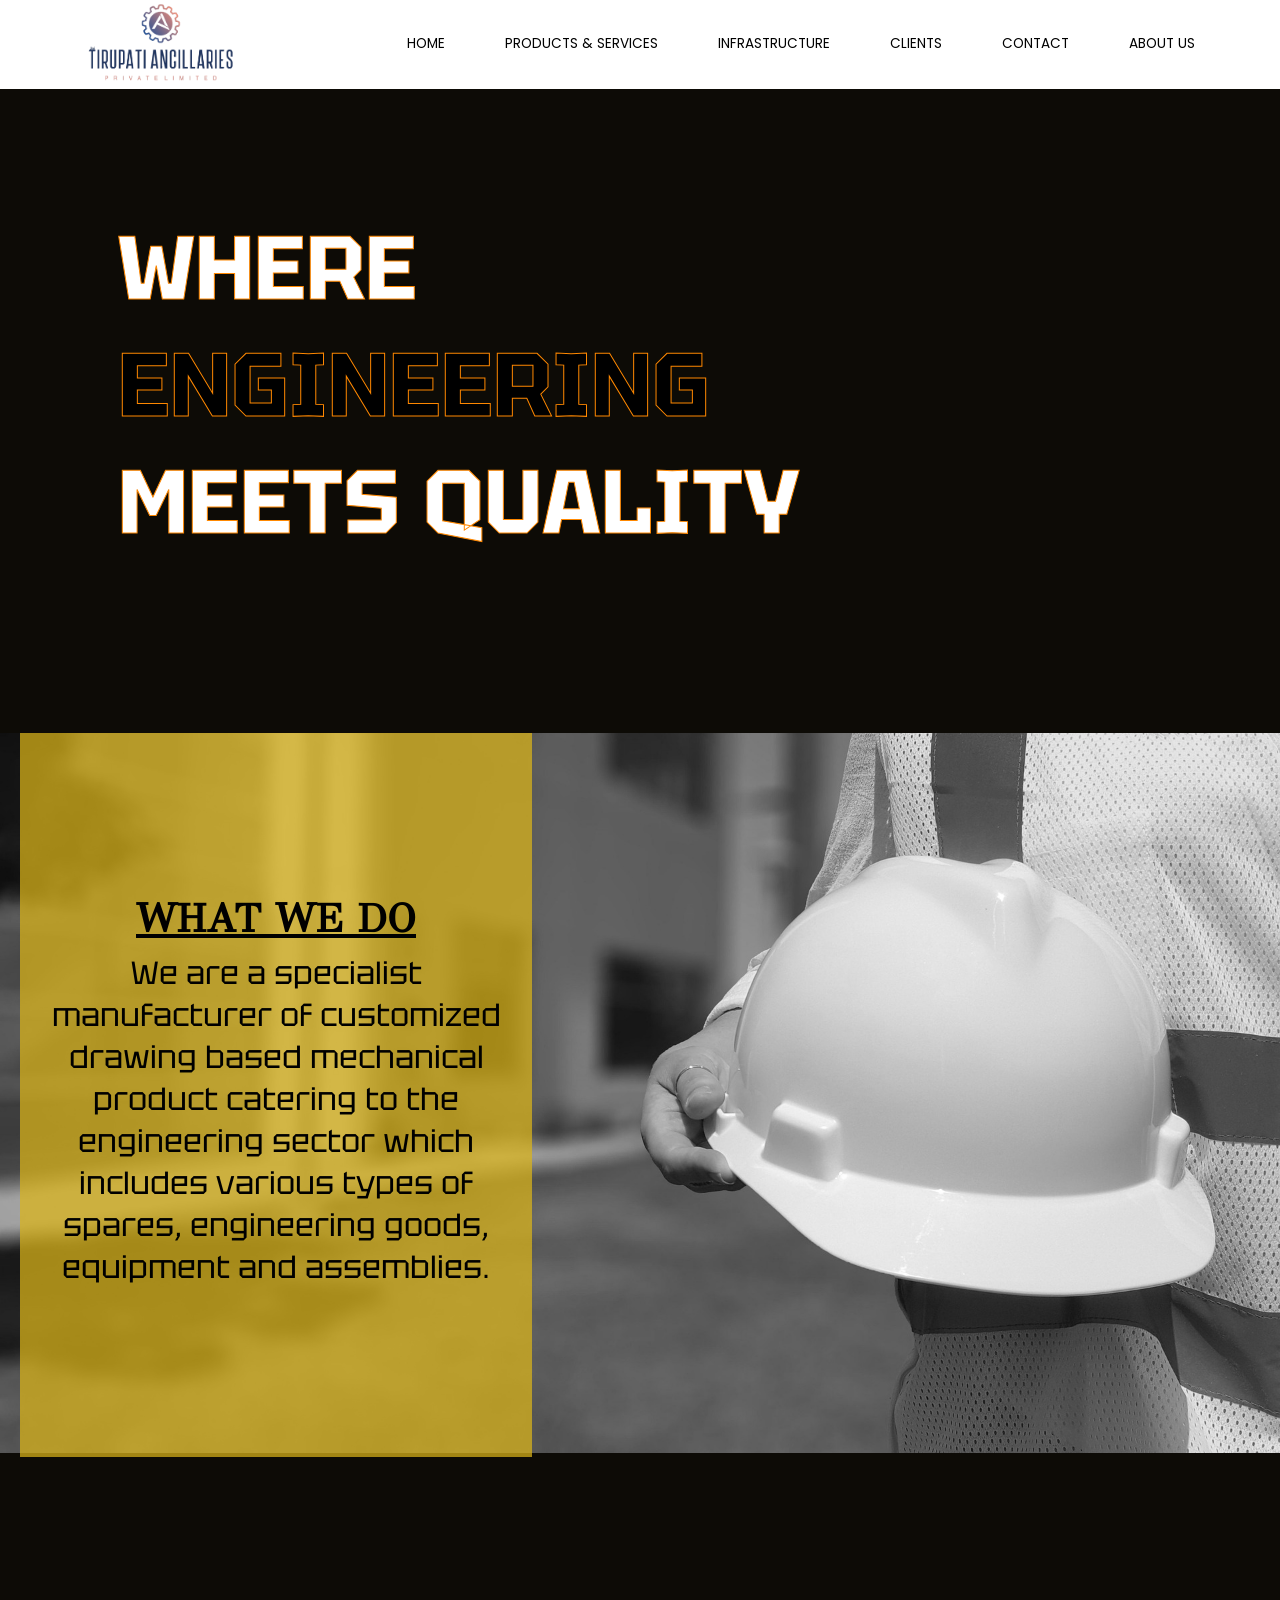
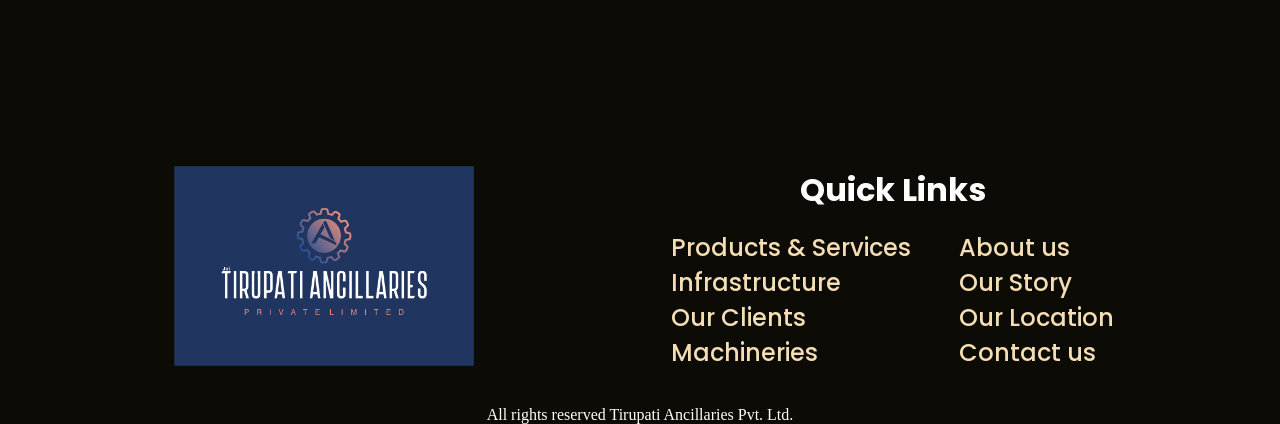
<file: public/index.html>
<!DOCTYPE html>
<html lang="en">

<head>
    <meta charset="UTF-8">
    <meta name="viewport" content="width=device-width, initial-scale=1.0">
    <title>TIRUPATI ANCILLARIES PVT LTD</title>
    <link rel="icon" href="./Photos(Home)/Mainlogo.png" type="image/x-icon">

    <script src="https://ajax.googleapis.com/ajax/libs/jquery/3.7.0/jquery.min.js" defer></script>
    <link rel="stylesheet" href="TAPL(HOME).css">
    <script src="TAPL(HOME).js" defer></script>

</head>

<body>
    <div class="main">
        <nav class="Topnav">
            <a href="index.html">
                <div class="logoimg"><img src="./Photos(Home)/Mainlogo (cropped).png" class="logoimg"></div>
            </a>


            <ul class="topul">
                <li class="atags"><a href="index.html">Home</a></li>
                <li class="atags"><a href="P&S.html">Products & Services</a></li>
                <li class="atags"><a href="Infrastructure.html">Infrastructure</a></li>
                <li class="atags"><a href="OurClients.html">Clients</a></li>
                <li class="atags"><a href="ContactTAPL.html">Contact</a></li>
                <li class="atags"><a href="Aboutus.html">About us</a></li>
            </ul>

            <div class="hamburger" id="hamburger-1">
                <span class="line"></span>
                <span class="line"></span>
                <span class="line"></span>
            </div>
        </nav>


        <div class="maincont1">
            <div class="intro">
                <video class="introimg" autoplay muted loop>
                    <source src="./Photos(Home)/computer_-_56888 (1080p).mp4" type="video/mp4">
                </video>
                <!-- <img src="./Photos(Home)/Startbackground.png" alt="intro" class="introimg"> -->
                <div class="introtext">
                    <h1 class="h1styles">WHERE</h1>
                    <h1 class="h1styles" style="color: black;">ENGINEERING</h1>
                    <h1 class="h1styles">MEETS QUALITY</h1>
                </div>
            </div>
        </div>
        <div class="maincont2 reveal">
            <div class="WWD">
                <img src="./Photos(Home)/WhatweDO.jpg" alt="What we do" class="WWDimg">
                <div class="WWDtext">
                    <div class="WWDmaintxt">
                        <h2>WHAT WE DO</h2>
                        <p>We are a specialist manufacturer of customized drawing based mechanical product
                            catering to the engineering sector which includes various types of spares, engineering
                            goods, equipment and assemblies.</p>
                    </div>
                </div>

            </div>
        </div>
        <div class="maincont3 reveal">
            <h2 class="h2styles">WHY CHOOSE US?</h2>

            <div class="container">

                <div class="cardsec">
                    <div class="card">
                        <div class="face face1">
                            <div class="content">
                                <img src="./Photos(Home)/Quality.png">
                                <h3> Quality </h3>
                            </div>
                        </div>
                        <div class="face face2">
                            <div class="content">
                                <p> Quality is our foremost priority.
                                    With stringent inspections at
                                    every stage, we ensure delivery
                                    of A-grade products.</p>

                            </div>
                        </div>
                    </div>
                    <div class="card">
                        <div class="face face1">
                            <div class="content">
                                <img src="./Photos(Home)/Delivery.jpg.png">
                                <h3> Delivery </h3>
                            </div>
                        </div>
                        <div class="face face2">
                            <div class="content">
                                <p>We deliver our products with
                                    utmost punctuality. Besides
                                    scheduled delivery, we are
                                    considerate towards urgent
                                    requirements of our clients which
                                    are dealt with even more agility.</p>

                            </div>
                        </div>
                    </div>
                </div>
                <div class="cardsec">
                    <div class="card">
                        <div class="face face1">
                            <div class="content">
                                <img src="./Photos(Home)/Pricing.png">
                                <h3> Pricing </h3>
                            </div>
                        </div>
                        <div class="face face2">
                            <div class="content">
                                <p>Our competitive & honest pricing
                                    has helped us gain the trust of our
                                    clients through the years.</p>

                            </div>
                        </div>
                    </div>
                    <div class="card">
                        <div class="face face1">
                            <div class="content">
                                <img src="./Photos(Home)/Correspondence.png" style="margin-left: 50px;">
                                <h3> Correspondence </h3>
                            </div>
                        </div>
                        <div class="face face2">
                            <div class="content">
                                <p> We communicate efficiently to
                                    cater all client queries and needs.
                                    We believe in the moto of complete
                                    transparency and honesty.</p>

                            </div>
                        </div>
                    </div>
                </div>

            </div>

        </div>
        <div class="maincont4 reveal">

            <div class="content4">
                <div class="polygon">
                    <div>IMPORT SUBSTITUTION & REVERSE ENGINEERING</div>
                </div>

                <div class="textarea4">
                    <p>
                        Following the path laid down by the Government of India, Tirupati Ancillaries Pvt. Ltd. believes
                        in
                        the moto of Aatmanirbhar Bharat. We have developed and manufactured products supplied by
                        Chinese, European and other developed countries. These products have proved to be at par with
                        their quality and have performed extremely well.
                        <a href="P&S.html#ISRE"><button class="ReadMore">Read More</button></a>
                    </p>

                </div>


            </div>
        </div>
        <div class="footer">
            <div class="footcont">
                <div class="footrow">
                    <div class="footcol">
                        <img src="./Photos(Home)/Mainlogodark.png" alt="newlogo" class="newlogo">
                    </div>
                    <div class="footcol">
                        <h4 class="footheading">Quick Links</h4>
                        <div class="footlinks">
                            <div class="footcol1">

                                <ul class="footul">
                                    <li class="footli"><a href="P&S.html">Products & Services</a></li>
                                    <li class="footli"><a href="Infrastructure.html#Infra">Infrastructure</a></li>
                                    <li class="footli"><a href="OurClients.html">Our Clients</a></li>
                                    <li class="footli"><a href="Infrastructure.html#LOM">Machineries</a></li>
                                </ul>
                            </div>
                            <div class="footcol1">

                                <ul class="footul">
                                    <li class="footli"><a href="Aboutus.html">About us</a></li>
                                    <li class="footli"><a href="Aboutus.html#Stry">Our Story</a></li>
                                    <li class="footli"><a href="ContactTAPL.html#RUS">Our Location</a></li>
                                    <li class="footli"><a href="ContactTAPL.html">Contact us</a></li>
                                </ul>
                            </div>

                        </div>
                    </div>


                </div>
                <p class="footerpara endtext">All rights reserved Tirupati Ancillaries Pvt. Ltd.</p>
            </div>
        </div>
    </div>


    </div>
</body>

</html>
</file>
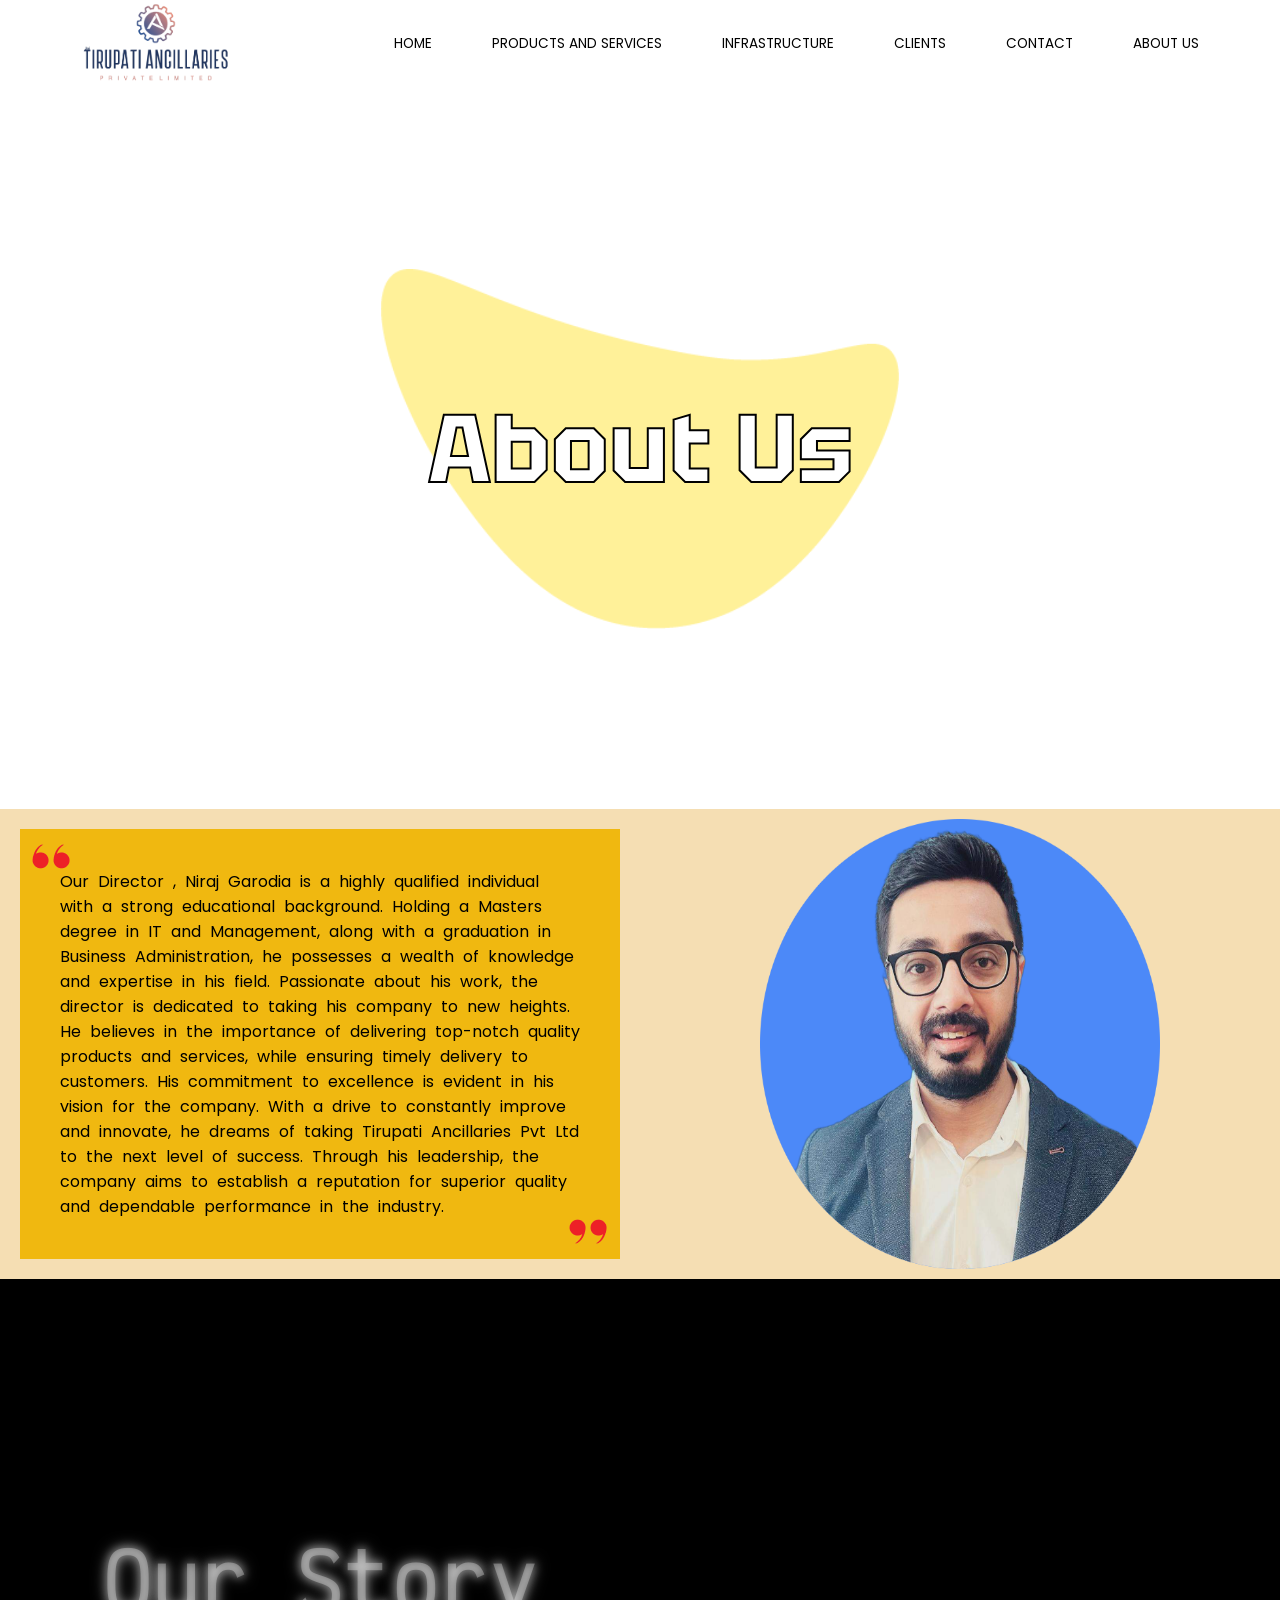
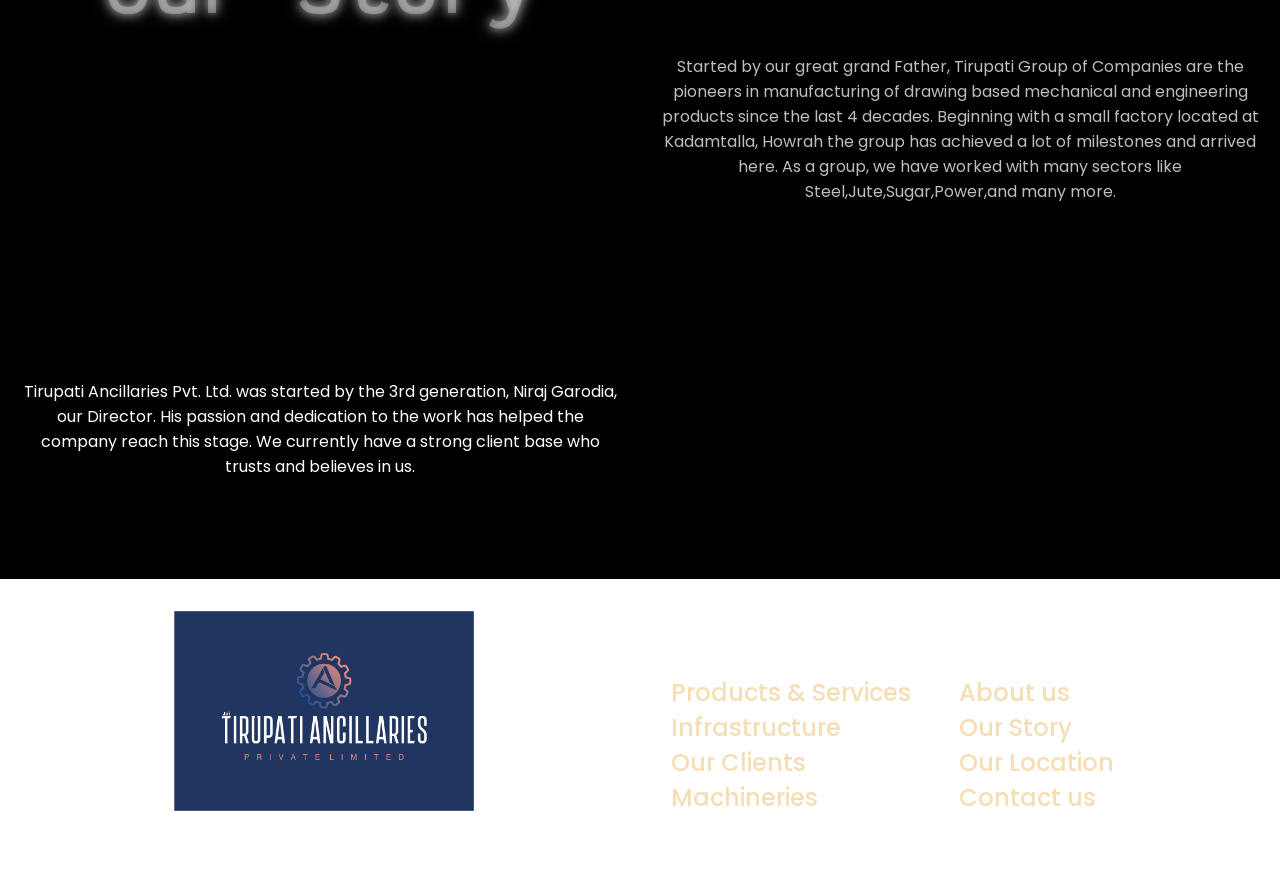
<file: public/Aboutus.html>
<!DOCTYPE html>
<html lang="en">

<head>
    <meta charset="UTF-8">
    <meta name="viewport" content="width=device-width, initial-scale=1.0">
    <title>About us</title>
    <link rel = "icon" href ="./Photos(Home)/Mainlogo.png" type = "image/x-icon">
    <script src="https://ajax.googleapis.com/ajax/libs/jquery/3.7.0/jquery.min.js" defer></script>
    <link rel="stylesheet" href="Aboutus.css">
    <script src="Aboutus.js" defer></script>
</head>

<body>
    <div class="main">
        <nav class="Topnav">
            <a href="index.html">
                <div class="logoimg"><img src="./Photos(Home)/Mainlogo (cropped).png" class="logoimg"></div>
            </a>


            <ul class="topul">
                <li class="atags"><a href="index.html">Home</a></li>
                <li class="atags"><a href="P&S.html">Products and Services</a></li>
                <li class="atags"><a href="Infrastructure.html">Infrastructure</a></li>
                <li class="atags"><a href="OurClients.html">Clients</a></li>
                <li class="atags"><a href="ContactTAPL.html">Contact</a></li>
                <li class="atags"><a href="Aboutus.html">About us</a></li>
            </ul>

            <div class="hamburger" id="hamburger-1">
                <span class="line"></span>
                <span class="line"></span>
                <span class="line"></span>
            </div>
        </nav>
        <div class="Topintro">
            <div class="header">
                <div class="clientsh2">
                    <h2>About Us</h2>
                </div>
            </div>
        </div>
        <div class="direcimg">
            <div class="directext">

                <p>
                    <img src="./Photos(Home)/quotes1.png" alt="startquotes" class="startq">
                    <img src="./Photos(Home)/quotes2.png" alt="endquotes" class="endq">

                    Our Director , Niraj Garodia is a highly qualified individual with a strong educational background.
                    Holding a Masters degree in IT and Management, along with a graduation in Business Administration,
                    he
                    possesses a wealth of knowledge and expertise in his field.

                    Passionate about his work, the director is dedicated to taking his company to new heights. He
                    believes
                    in the importance of delivering top-notch quality products and services, while ensuring timely
                    delivery
                    to customers.

                    His commitment to excellence is evident in his vision for the company. With a drive to constantly
                    improve and innovate, he dreams of taking Tirupati Ancillaries Pvt Ltd to the next level of success.
                    Through his leadership, the company aims to establish a reputation for superior quality and
                    dependable
                    performance in the industry.
                </p>
            </div>
            <div class="directimg"><img src="./Photos(Home)/directorimg1.png" alt="Directors picture"></div>
        </div>
        <div class="Story" id="Stry">
            <h2 class="storyhead">Our Story</h2>
            <p class="para1">
                Started by our great grand Father, Tirupati
                Group of Companies are the pioneers in
                manufacturing of drawing based mechanical
                and engineering products since the last 4
                decades. Beginning with a small factory located
                at Kadamtalla, Howrah the group has achieved
                a lot of milestones and arrived here. As a
                group, we have worked with many sectors like
                Steel,Jute,Sugar,Power,and many more.
            </p>
            <p class="para2">
                Tirupati Ancillaries Pvt. Ltd. was started by the
                3rd generation, Niraj Garodia, our Director.
                His passion and dedication to the work has
                helped the company reach this stage. We
                currently have a strong client base who trusts
                and believes in us.
            </p>
        </div>
        <div class="footer">
            <div class="footcont">
                <div class="footrow">
                    <div class="footcol">
                        <img src="./Photos(Home)/Mainlogodark.png" alt="newlogo" class="newlogo">
                    </div>
                    <div class="footcol">
                        <h4 class="footheading">Quick Links</h4>
                        <div class="footlinks">
                            <div class="footcol1">

                                <ul class="footul">
                                    <li class="footli"><a href="P&S.html">Products & Services</a></li>
                                    <li class="footli"><a href="Infrastructure.html#Infra">Infrastructure</a></li>
                                    <li class="footli"><a href="OurClients.html">Our Clients</a></li>
                                    <li class="footli"><a href="Infrastructure.html#LOM">Machineries</a></li>
                                </ul>
                            </div>
                            <div class="footcol1">

                                <ul class="footul">
                                    <li class="footli"><a href="Aboutus.html">About us</a></li>
                                    <li class="footli"><a href="Aboutus.html#Stry">Our Story</a></li>
                                    <li class="footli"><a href="ContactTAPL.html#RUS">Our Location</a></li>
                                    <li class="footli"><a href="ContactTAPL.html">Contact us</a></li>
                                </ul>
                            </div>

                        </div>
                    </div>


                </div>
                <p class="footerpara endtext">All rights reserved Tirupati Ancillaries Pvt. Ltd.</p>
            </div>
        </div>
    </div>
</body>

</html>
</file>
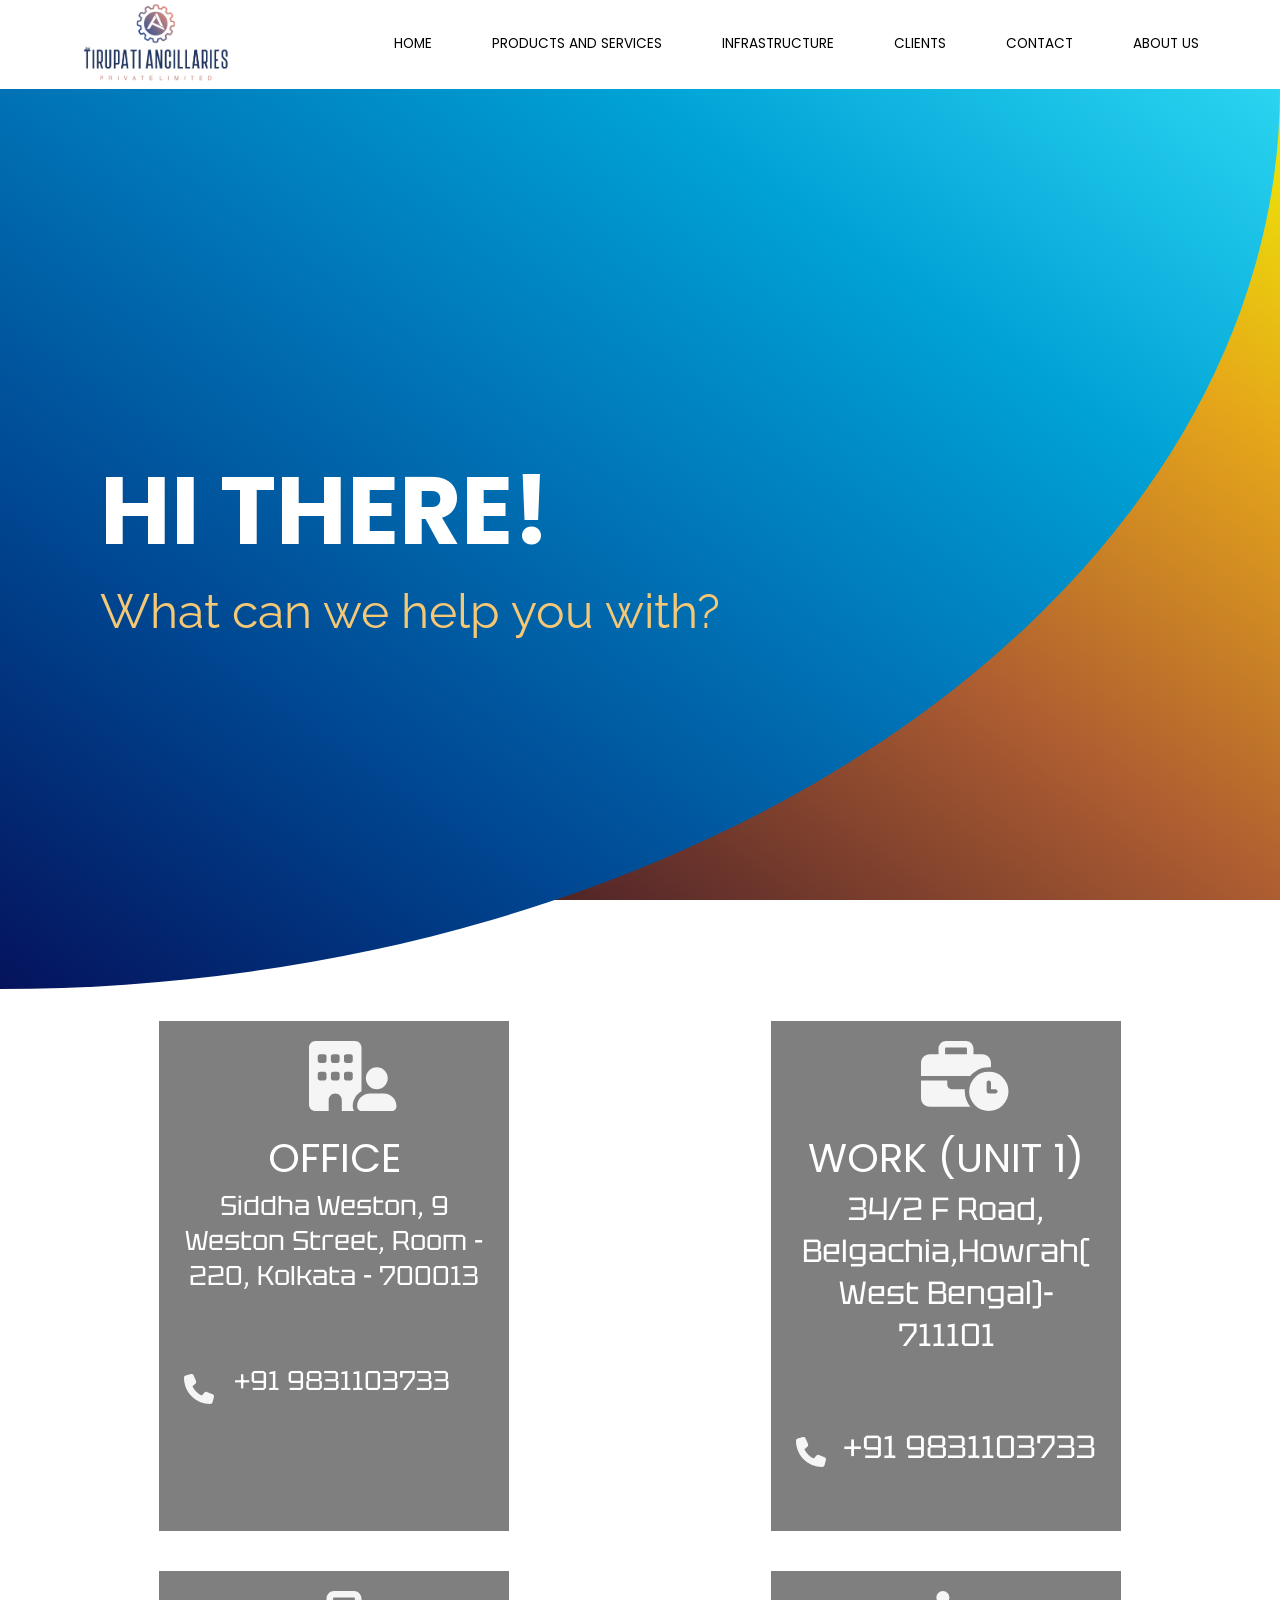
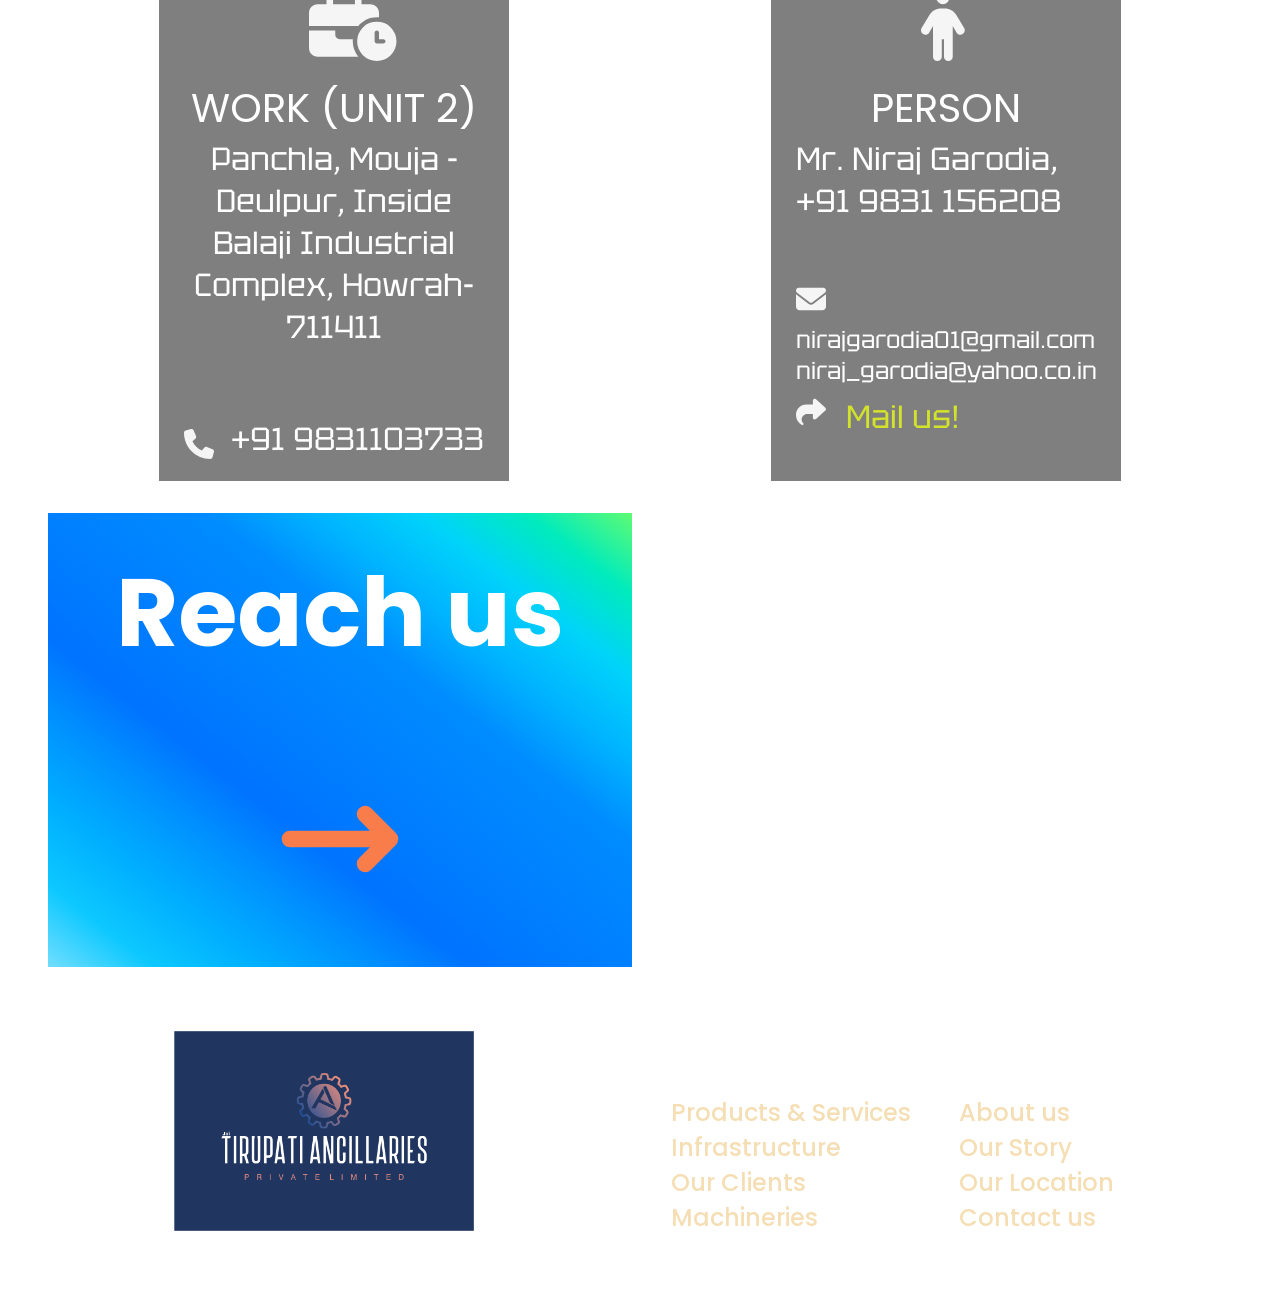
<file: public/ContactTAPL.html>
<!DOCTYPE html>
<html lang="en">

<head>
    <meta charset="UTF-8">
    <meta name="viewport" content="width=device-width, initial-scale=1.0">
    <title>Contact us</title>
    <link rel="icon" href="./Photos(Home)/Mainlogo.png" type="image/x-icon">
    <script src="https://ajax.googleapis.com/ajax/libs/jquery/3.7.0/jquery.min.js" defer></script>
    <link rel="stylesheet" href="ContactTAPL.css">
    <script src="ContactTAPL.js" defer></script>
</head>

<body>
    <div class="main">
        <nav class="Topnav">
            <a href="index.html">
                <div class="logoimg"><img src="./Photos(Home)/Mainlogo (cropped).png" class="logoimg"></div>
            </a>


            <ul class="topul">
                <li class="atags"><a href="index.html">Home</a></li>
                <li class="atags"><a href="P&S.html">Products and Services</a></li>
                <li class="atags"><a href="Infrastructure.html">Infrastructure</a></li>
                <li class="atags"><a href="OurClients.html">Clients</a></li>
                <li class="atags"><a href="ContactTAPL.html">Contact</a></li>
                <li class="atags"><a href="Aboutus.html">About us</a></li>
            </ul>

            <div class="hamburger" id="hamburger-1">
                <span class="line"></span>
                <span class="line"></span>
                <span class="line"></span>
            </div>
        </nav>
        <div class="maincont1">
            <div class="content1">
                <h1>HI THERE!</h1>
                <p class="ow">What can we help you with?</p>
            </div>
        </div>
        <div class="maincont2">
            <div class="content">
                <ul class="contentul">
                    <div class="CardMain">
                        <li>
                            <div class="office">
                                <span class="material-symbols-outlined iconcard">
                                    <svg class="iconcard" xmlns="http://www.w3.org/2000/svg" height="1em"
                                        viewBox="0 0 640 512">
                                        <style>
                                            svg {
                                                fill: #f7f7f7
                                            }
                                        </style>
                                        <path
                                            d="M48 0C21.5 0 0 21.5 0 48V464c0 26.5 21.5 48 48 48h96V432c0-26.5 21.5-48 48-48s48 21.5 48 48v80h89.9c-6.3-10.2-9.9-22.2-9.9-35.1c0-46.9 25.8-87.8 64-109.2V271.8 48c0-26.5-21.5-48-48-48H48zM64 240c0-8.8 7.2-16 16-16h32c8.8 0 16 7.2 16 16v32c0 8.8-7.2 16-16 16H80c-8.8 0-16-7.2-16-16V240zm112-16h32c8.8 0 16 7.2 16 16v32c0 8.8-7.2 16-16 16H176c-8.8 0-16-7.2-16-16V240c0-8.8 7.2-16 16-16zm80 16c0-8.8 7.2-16 16-16h32c8.8 0 16 7.2 16 16v32c0 8.8-7.2 16-16 16H272c-8.8 0-16-7.2-16-16V240zM80 96h32c8.8 0 16 7.2 16 16v32c0 8.8-7.2 16-16 16H80c-8.8 0-16-7.2-16-16V112c0-8.8 7.2-16 16-16zm80 16c0-8.8 7.2-16 16-16h32c8.8 0 16 7.2 16 16v32c0 8.8-7.2 16-16 16H176c-8.8 0-16-7.2-16-16V112zM272 96h32c8.8 0 16 7.2 16 16v32c0 8.8-7.2 16-16 16H272c-8.8 0-16-7.2-16-16V112c0-8.8 7.2-16 16-16zM576 272a80 80 0 1 0 -160 0 80 80 0 1 0 160 0zM352 477.1c0 19.3 15.6 34.9 34.9 34.9H605.1c19.3 0 34.9-15.6 34.9-34.9c0-51.4-41.7-93.1-93.1-93.1H445.1c-51.4 0-93.1 41.7-93.1 93.1z" />
                                    </svg>
                                </span>
                                <p class="h-off">office</p>
                                <div class="body-off">
                                    <!-- <p>63,Radha Bazar</p>
                                    <p>Street,3rd floor</p>
                                    <p>Room No:46</p>
                                    <p>Kolkata-700001</p> -->
                                    <p class="Address">
                                        Siddha Weston, 9 Weston Street, Room - 220, Kolkata - 700013
                                    </p>
                                    <div class="no-off">
                                        <span class="material-symbols-outlined icons2card">
                                            <svg xmlns="http://www.w3.org/2000/svg" height="1em"
                                                viewBox="0 0 512 512"><!--! Font Awesome Free 6.4.0 by @fontawesome - https://fontawesome.com License - https://fontawesome.com/license (Commercial License) Copyright 2023 Fonticons, Inc. -->
                                                <style>
                                                    svg {
                                                        fill: #ffffff
                                                    }
                                                </style>
                                                <path
                                                    d="M164.9 24.6c-7.7-18.6-28-28.5-47.4-23.2l-88 24C12.1 30.2 0 46 0 64C0 311.4 200.6 512 448 512c18 0 33.8-12.1 38.6-29.5l24-88c5.3-19.4-4.6-39.7-23.2-47.4l-96-40c-16.3-6.8-35.2-2.1-46.3 11.6L304.7 368C234.3 334.7 177.3 277.7 144 207.3L193.3 167c13.7-11.2 18.4-30 11.6-46.3l-40-96z" />
                                            </svg>
                                        </span>
                                        <p>+91 9831103733</p>
                                    </div>
                                </div>
                            </div>
                        </li>
                    </div>

                    <div class="CardMain">
                        <li>
                            <div class="work">
                                <span class="material-symbols-outlined iconcard">
                                    <svg class="iconcard" xmlns="http://www.w3.org/2000/svg" height="1em"
                                        viewBox="0 0 640 512"><!--! Font Awesome Free 6.4.0 by @fontawesome - https://fontawesome.com License - https://fontawesome.com/license (Commercial License) Copyright 2023 Fonticons, Inc. -->
                                        <style>
                                            svg {
                                                fill: #ffffff
                                            }
                                        </style>
                                        <path
                                            d="M184 48H328c4.4 0 8 3.6 8 8V96H176V56c0-4.4 3.6-8 8-8zm-56 8V96H64C28.7 96 0 124.7 0 160v96H192 352h8.2c32.3-39.1 81.1-64 135.8-64c5.4 0 10.7 .2 16 .7V160c0-35.3-28.7-64-64-64H384V56c0-30.9-25.1-56-56-56H184c-30.9 0-56 25.1-56 56zM320 352H224c-17.7 0-32-14.3-32-32V288H0V416c0 35.3 28.7 64 64 64H360.2C335.1 449.6 320 410.5 320 368c0-5.4 .2-10.7 .7-16l-.7 0zm320 16a144 144 0 1 0 -288 0 144 144 0 1 0 288 0zM496 288c8.8 0 16 7.2 16 16v48h32c8.8 0 16 7.2 16 16s-7.2 16-16 16H496c-8.8 0-16-7.2-16-16V304c0-8.8 7.2-16 16-16z" />
                                    </svg>
                                </span>
                                <p class="h-work">work (UNIT 1)</p>
                                <div class="body-work">

                                    <!-- <p>34/2 F Road,</p>
                                    <p>Belgachia,Howrah</p>
                                    <p>(West Bengal)</p> -->
                                    <p class="Address">
                                        34/2 F Road, Belgachia,Howrah(West Bengal)- 711101
                                    </p>
                                    <div class="no-work icons2card">
                                        <span class="material-symbols-outlined ">
                                            <svg xmlns="http://www.w3.org/2000/svg" height="1em"
                                                viewBox="0 0 512 512"><!--! Font Awesome Free 6.4.0 by @fontawesome - https://fontawesome.com License - https://fontawesome.com/license (Commercial License) Copyright 2023 Fonticons, Inc. -->
                                                <style>
                                                    svg {
                                                        fill: #ffffff
                                                    }
                                                </style>
                                                <path
                                                    d="M164.9 24.6c-7.7-18.6-28-28.5-47.4-23.2l-88 24C12.1 30.2 0 46 0 64C0 311.4 200.6 512 448 512c18 0 33.8-12.1 38.6-29.5l24-88c5.3-19.4-4.6-39.7-23.2-47.4l-96-40c-16.3-6.8-35.2-2.1-46.3 11.6L304.7 368C234.3 334.7 177.3 277.7 144 207.3L193.3 167c13.7-11.2 18.4-30 11.6-46.3l-40-96z" />
                                            </svg>
                                        </span>
                                        <p>+91 9831103733</p>
                                    </div>
                                </div>
                            </div>
                        </li>
                    </div>
                    <div class="CardMain">
                        <li>
                            <div class="work">
                                <span class="material-symbols-outlined iconcard">
                                    <svg class="iconcard" xmlns="http://www.w3.org/2000/svg" height="1em"
                                        viewBox="0 0 640 512"><!--! Font Awesome Free 6.4.0 by @fontawesome - https://fontawesome.com License - https://fontawesome.com/license (Commercial License) Copyright 2023 Fonticons, Inc. -->
                                        <style>
                                            svg {
                                                fill: #ffffff
                                            }
                                        </style>
                                        <path
                                            d="M184 48H328c4.4 0 8 3.6 8 8V96H176V56c0-4.4 3.6-8 8-8zm-56 8V96H64C28.7 96 0 124.7 0 160v96H192 352h8.2c32.3-39.1 81.1-64 135.8-64c5.4 0 10.7 .2 16 .7V160c0-35.3-28.7-64-64-64H384V56c0-30.9-25.1-56-56-56H184c-30.9 0-56 25.1-56 56zM320 352H224c-17.7 0-32-14.3-32-32V288H0V416c0 35.3 28.7 64 64 64H360.2C335.1 449.6 320 410.5 320 368c0-5.4 .2-10.7 .7-16l-.7 0zm320 16a144 144 0 1 0 -288 0 144 144 0 1 0 288 0zM496 288c8.8 0 16 7.2 16 16v48h32c8.8 0 16 7.2 16 16s-7.2 16-16 16H496c-8.8 0-16-7.2-16-16V304c0-8.8 7.2-16 16-16z" />
                                    </svg>
                                </span>
                                <p class="h-work">work (UNIT 2)</p>
                                <div class="body-work">

                                    <!-- <p>34/2 F Road,</p>
                                    <p>Belgachia,Howrah</p>
                                    <p>(West Bengal)</p> -->
                                    <p class="Address">
                                        Panchla, Mouja - Deulpur, Inside Balaji Industrial Complex, Howrah- 711411
                                    </p>
                                    <div class="no-work icons2card">
                                        <span class="material-symbols-outlined ">
                                            <svg xmlns="http://www.w3.org/2000/svg" height="1em"
                                                viewBox="0 0 512 512"><!--! Font Awesome Free 6.4.0 by @fontawesome - https://fontawesome.com License - https://fontawesome.com/license (Commercial License) Copyright 2023 Fonticons, Inc. -->
                                                <style>
                                                    svg {
                                                        fill: #ffffff
                                                    }
                                                </style>
                                                <path
                                                    d="M164.9 24.6c-7.7-18.6-28-28.5-47.4-23.2l-88 24C12.1 30.2 0 46 0 64C0 311.4 200.6 512 448 512c18 0 33.8-12.1 38.6-29.5l24-88c5.3-19.4-4.6-39.7-23.2-47.4l-96-40c-16.3-6.8-35.2-2.1-46.3 11.6L304.7 368C234.3 334.7 177.3 277.7 144 207.3L193.3 167c13.7-11.2 18.4-30 11.6-46.3l-40-96z" />
                                            </svg>
                                        </span>
                                        <p>+91 9831103733</p>
                                    </div>
                                </div>
                            </div>
                        </li>
                    </div>
                    <div class="CardMain">
                        <li>
                            <div class="person">
                                <span class="material-symbols-outlined iconcard">
                                    <svg class="iconcard" xmlns="http://www.w3.org/2000/svg" height="1em"
                                        viewBox="0 0 320 512"><!--! Font Awesome Free 6.4.0 by @fontawesome - https://fontawesome.com License - https://fontawesome.com/license (Commercial License) Copyright 2023 Fonticons, Inc. -->
                                        <style>
                                            svg {
                                                fill: #f5f5f5
                                            }
                                        </style>
                                        <path
                                            d="M112 48a48 48 0 1 1 96 0 48 48 0 1 1 -96 0zm40 304V480c0 17.7-14.3 32-32 32s-32-14.3-32-32V256.9L59.4 304.5c-9.1 15.1-28.8 20-43.9 10.9s-20-28.8-10.9-43.9l58.3-97c17.4-28.9 48.6-46.6 82.3-46.6h29.7c33.7 0 64.9 17.7 82.3 46.6l58.3 97c9.1 15.1 4.2 34.8-10.9 43.9s-34.8 4.2-43.9-10.9L232 256.9V480c0 17.7-14.3 32-32 32s-32-14.3-32-32V352H152z" />
                                    </svg>
                                </span>
                                <p class="h-person">person</p>
                                <div class="body-person">
                                    <p>Mr. Niraj Garodia,</p>
                                    <p>+91 9831 156208</p>
                                    <div class="mail-person">
                                        <span class="material-symbols-outlined">
                                            <svg xmlns="http://www.w3.org/2000/svg" height="1em"
                                                viewBox="0 0 512 512"><!--! Font Awesome Free 6.4.0 by @fontawesome - https://fontawesome.com License - https://fontawesome.com/license (Commercial License) Copyright 2023 Fonticons, Inc. -->
                                                <style>
                                                    svg {
                                                        fill: #dee2e8
                                                    }
                                                </style>
                                                <path
                                                    d="M48 64C21.5 64 0 85.5 0 112c0 15.1 7.1 29.3 19.2 38.4L236.8 313.6c11.4 8.5 27 8.5 38.4 0L492.8 150.4c12.1-9.1 19.2-23.3 19.2-38.4c0-26.5-21.5-48-48-48H48zM0 176V384c0 35.3 28.7 64 64 64H448c35.3 0 64-28.7 64-64V176L294.4 339.2c-22.8 17.1-54 17.1-76.8 0L0 176z" />
                                            </svg>
                                        </span>
                                        <p class="emailcust">nirajgarodia01@gmail.com</p>
                                        <p class="emailcust">niraj_garodia@yahoo.co.in</p>
                                        <div class="direct-mail1">
                                            <a href="mailto:nirajgarodia01@gmail.com" class="direct-mail">
                                                <span class="material-symbols-outlined icons2card">
                                                    <svg xmlns="http://www.w3.org/2000/svg" height="1em"
                                                        viewBox="0 0 512 512"><!--! Font Awesome Free 6.4.0 by @fontawesome - https://fontawesome.com License - https://fontawesome.com/license (Commercial License) Copyright 2023 Fonticons, Inc. -->
                                                        <style>
                                                            svg {
                                                                fill: #f5f5f5
                                                            }
                                                        </style>
                                                        <path
                                                            d="M307 34.8c-11.5 5.1-19 16.6-19 29.2v64H176C78.8 128 0 206.8 0 304C0 417.3 81.5 467.9 100.2 478.1c2.5 1.4 5.3 1.9 8.1 1.9c10.9 0 19.7-8.9 19.7-19.7c0-7.5-4.3-14.4-9.8-19.5C108.8 431.9 96 414.4 96 384c0-53 43-96 96-96h96v64c0 12.6 7.4 24.1 19 29.2s25 3 34.4-5.4l160-144c6.7-6.1 10.6-14.7 10.6-23.8s-3.8-17.7-10.6-23.8l-160-144c-9.4-8.5-22.9-10.6-34.4-5.4z" />
                                                    </svg>
                                                </span>
                                                <p>Mail us!</p>
                                            </a>
                                        </div>
                                    </div>
                                </div>
                            </div>
                        </li>
                    </div>
                </ul>
            </div>
        </div>
        <div class="maincont3" id="RUS">
            <div class="content3">
                <h2>Reach us
                    <svg xmlns="http://www.w3.org/2000/svg" class="arrow" viewBox="0 0 24 24">
                        <path
                            d="m18.707 12.707-3 3a1 1 0 0 1-1.414-1.414L15.586 13H6a1 1 0 0 1 0-2h9.586l-1.293-1.293a1 1 0 0 1 1.414-1.414l3 3a1 1 0 0 1 0 1.414z"
                            style="fill:#f97c4b" data-name="Right" />
                    </svg>
                </h2>
                <div class="map">
                    <iframe class="googlemap"
                        src="https://www.google.com/maps/embed?pb=!1m18!1m12!1m3!1d3683.2112220031113!2d88.3237442!3d22.6085863!2m3!1f0!2f0!3f0!3m2!1i1024!2i768!4f13.1!3m3!1m2!1s0x3a0278002c6a48db%3A0xfd15503d129ae139!2s34%2C%20F%20Rd%2C%20Belgachia%2C%20Liluah%2C%20Howrah%2C%20West%20Bengal%20711108!5e0!3m2!1sen!2sin!4v1690989318510!5m2!1sen!2sin"
                        width="600" height="450" style="border:0;" allowfullscreen="" loading="lazy"
                        referrerpolicy="no-referrer-when-downgrade"></iframe>
                </div>
            </div>
        </div>
        <div class="footer">
            <div class="footcont">
                <div class="footrow">
                    <div class="footcol">
                        <img src="./Photos(Home)/Mainlogodark.png" alt="newlogo" class="newlogo">
                    </div>
                    <div class="footcol">
                        <h4 class="footheading">Quick Links</h4>
                        <div class="footlinks">
                            <div class="footcol1">

                                <ul class="footul">
                                    <li class="footli"><a href="P&S.html">Products & Services</a></li>
                                    <li class="footli"><a href="Infrastructure.html#Infra">Infrastructure</a></li>
                                    <li class="footli"><a href="OurClients.html">Our Clients</a></li>
                                    <li class="footli"><a href="Infrastructure.html#LOM">Machineries</a></li>
                                </ul>
                            </div>
                            <div class="footcol1">

                                <ul class="footul">
                                    <li class="footli"><a href="Aboutus.html">About us</a></li>
                                    <li class="footli"><a href="Aboutus.html#Stry">Our Story</a></li>
                                    <li class="footli"><a href="ContactTAPL.html#RUS">Our Location</a></li>
                                    <li class="footli"><a href="ContactTAPL.html">Contact us</a></li>
                                </ul>
                            </div>

                        </div>
                    </div>


                </div>
                <p class="footerpara endtext">All rights reserved Tirupati Ancillaries Pvt. Ltd.</p>
            </div>
        </div>
    </div>
</body>

</html>
</file>
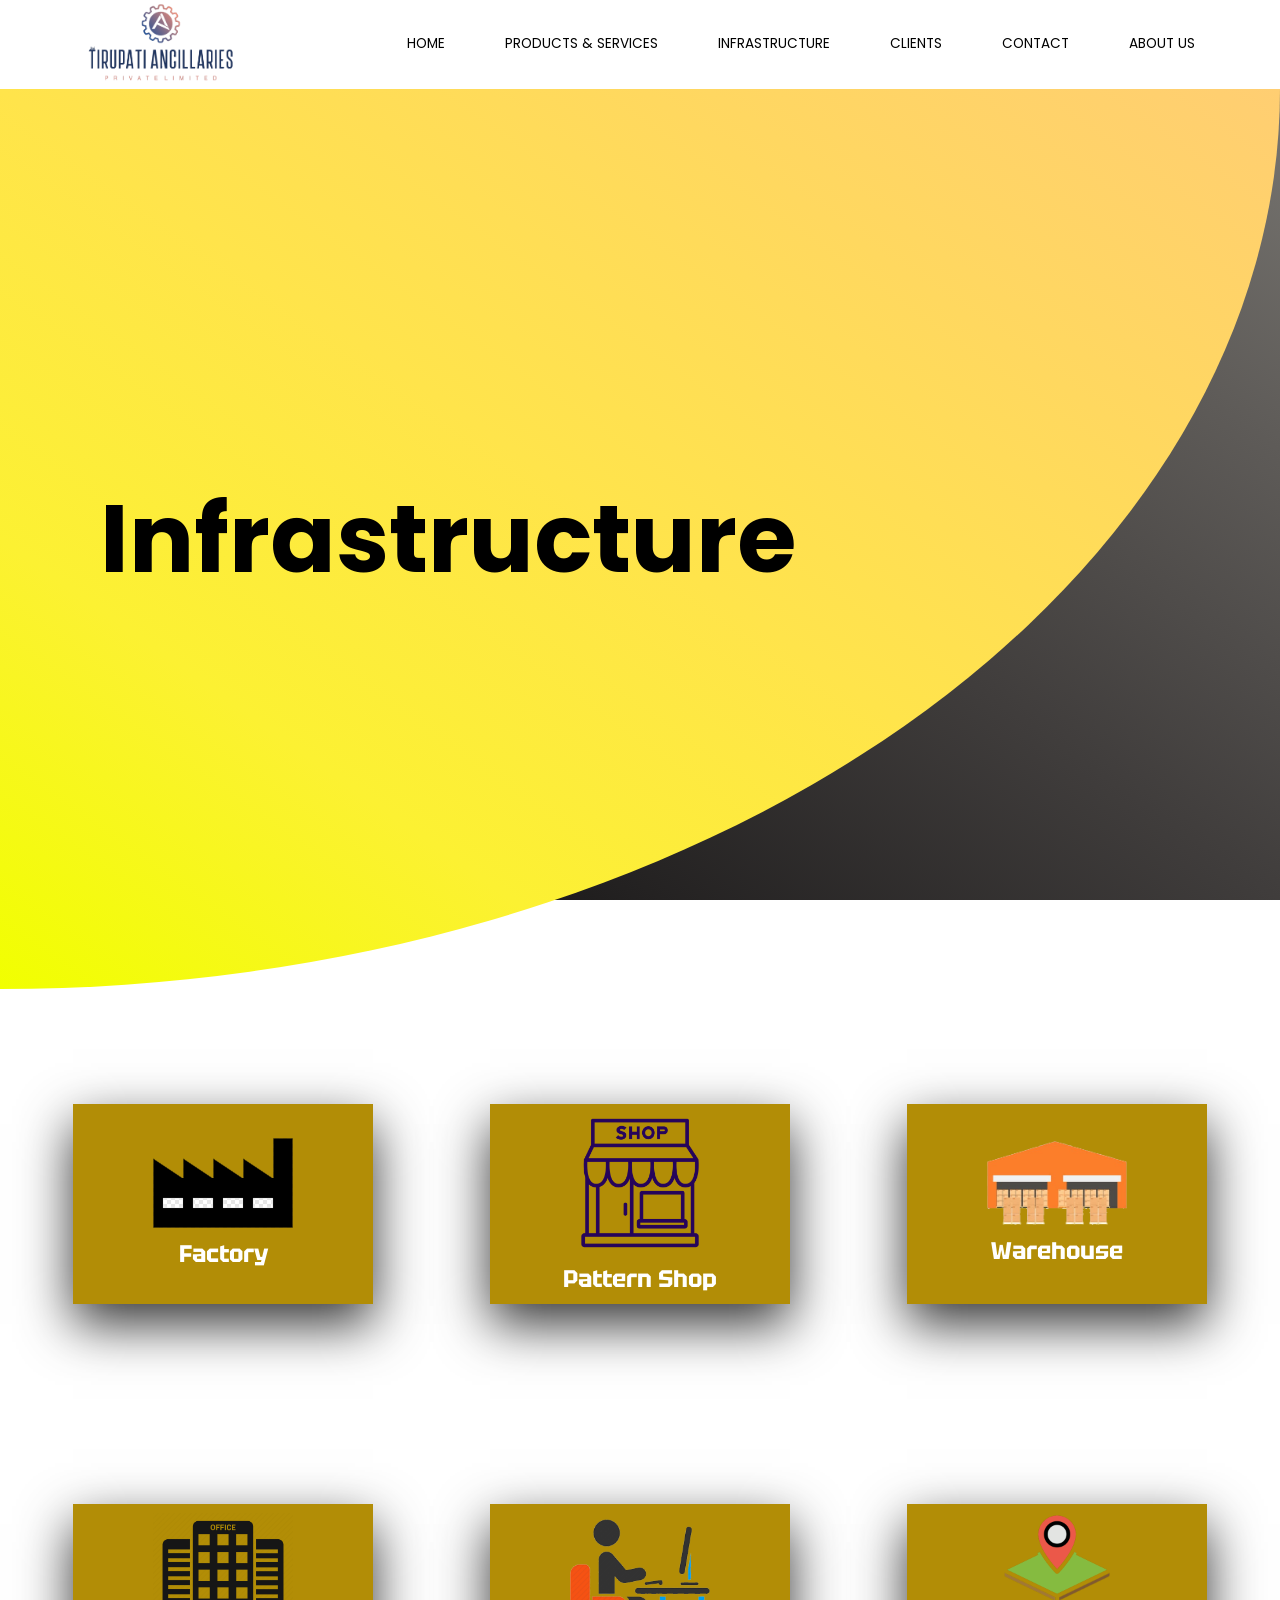
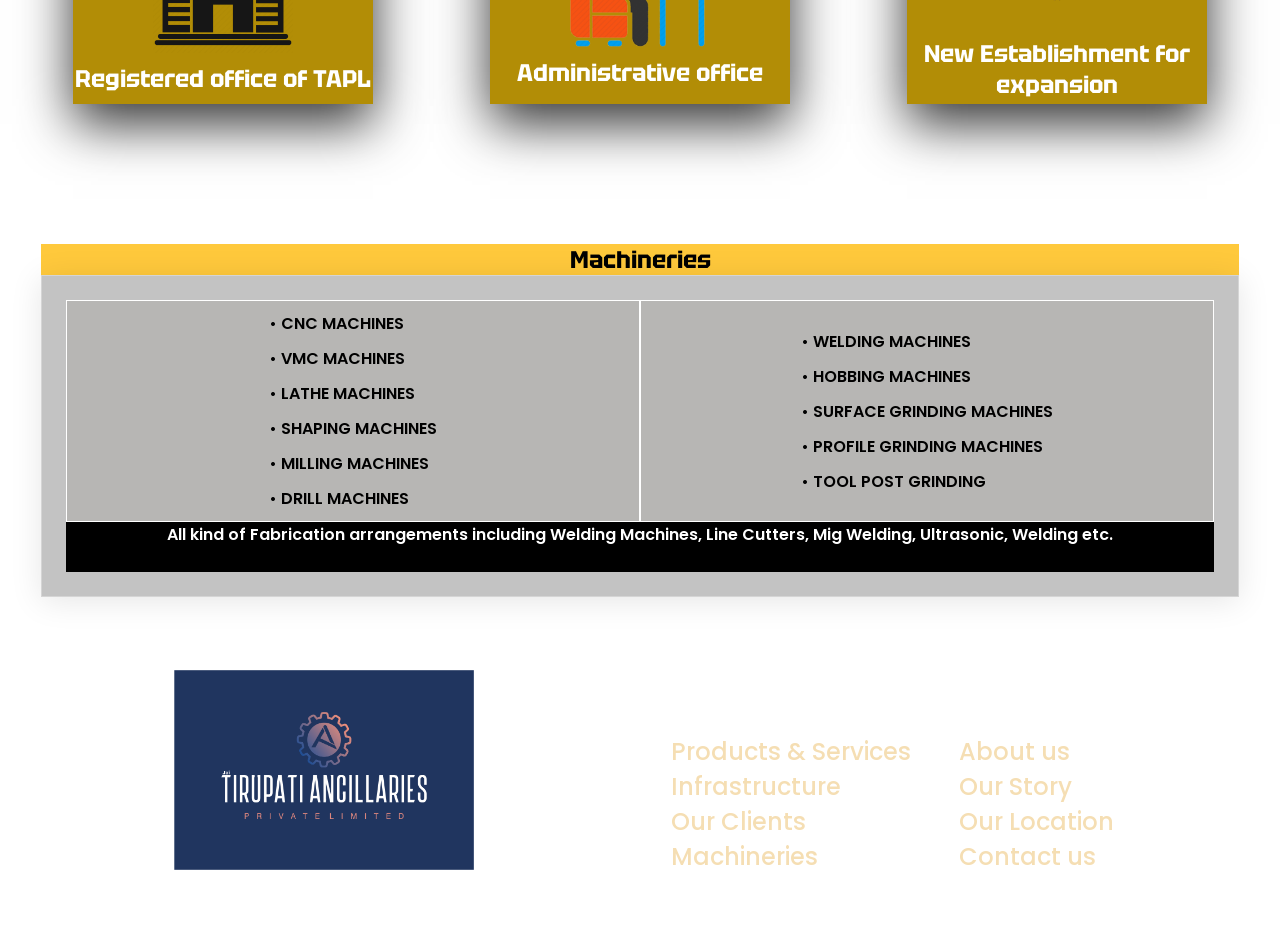
<file: public/Infrastructure.html>
<!DOCTYPE html>
<html lang="en">

<head>
    <meta charset="UTF-8">
    <meta name="viewport" content="width=device-width, initial-scale=1.0">
    <title>Infrastructure</title>
    <link rel="icon" href="./Photos(Home)/Mainlogo.png" type="image/x-icon">

    <script src="https://ajax.googleapis.com/ajax/libs/jquery/3.7.0/jquery.min.js" defer></script>
    <link rel="stylesheet" href="Infrastructure.css">
    <script src="Infrastructure.js" defer></script>
</head>

<body>
    <div class="main">
        <nav class="Topnav">
            <a href="index.html">
                <div class="logoimg"><img src="./Photos(Home)/Mainlogo (cropped).png" class="logoimg"></div>
            </a>


            <ul class="topul">
                <li class="atags"><a href="index.html">Home</a></li>
                <li class="atags"><a href="P&S.html">Products & Services</a></li>
                <li class="atags"><a href="#">Infrastructure</a></li>
                <li class="atags"><a href="OurClients.html">Clients</a></li>
                <li class="atags"><a href="ContactTAPL.html">Contact</a></li>
                <li class="atags"><a href="Aboutus.html">About us</a></li>
            </ul>
            <div class="hamburger" id="hamburger-1">
                <span class="line"></span>
                <span class="line"></span>
                <span class="line"></span>
            </div>

        </nav>
        <div class="maincont1" id="Infra">
            <div class="content1">
                <h1>Infrastructure</h1>
            </div>
        </div>
        <div class="maincont2">
            <div class="container">
                <!--card-->
                <div class="card">
                    <div class="face face1">
                        <div class="content">
                            <img src="./Photos(Home)/Factory.png">
                            <h3> Factory </h3>
                        </div>
                    </div>
                    <div class="face face2">
                        <div class="content">
                            <p> A well equipped factory with various types of modernised machineries.<br><br>
                            <div style="background-color: wheat;font-family: 'Poppins', sans-serif;">
                                <svg xmlns="http://www.w3.org/2000/svg" height="1em" viewBox="0 0 512 512">
                                    <style>
                                        svg {
                                            fill: #770949
                                        }
                                    </style>
                                    <path
                                        d="M256 0c17.7 0 32 14.3 32 32V66.7C368.4 80.1 431.9 143.6 445.3 224H480c17.7 0 32 14.3 32 32s-14.3 32-32 32H445.3C431.9 368.4 368.4 431.9 288 445.3V480c0 17.7-14.3 32-32 32s-32-14.3-32-32V445.3C143.6 431.9 80.1 368.4 66.7 288H32c-17.7 0-32-14.3-32-32s14.3-32 32-32H66.7C80.1 143.6 143.6 80.1 224 66.7V32c0-17.7 14.3-32 32-32zM128 256a128 128 0 1 0 256 0 128 128 0 1 0 -256 0zm128-80a80 80 0 1 1 0 160 80 80 0 1 1 0-160z" />
                                </svg>
                                34, F Road , Belgachia , Howrah - 711101
                            </div>
                            </p>

                        </div>
                    </div>
                </div>
                <!--Card 2-->
                <div class="card">
                    <div class="face face1">
                        <div class="content">
                            <img src="./Photos(Home)/Shop.png">
                            <h3> Pattern Shop </h3>
                        </div>
                    </div>
                    <div class="face face2">
                        <div class="content">
                            <p> A Pattern Shop & Godown connected to the factory<br><br>
                            <div style="background-color: wheat;font-family: 'Poppins', sans-serif;">
                                <svg xmlns="http://www.w3.org/2000/svg" height="1em" viewBox="0 0 512 512">
                                    <style>
                                        svg {
                                            fill: #770949
                                        }
                                    </style>
                                    <path
                                        d="M256 0c17.7 0 32 14.3 32 32V66.7C368.4 80.1 431.9 143.6 445.3 224H480c17.7 0 32 14.3 32 32s-14.3 32-32 32H445.3C431.9 368.4 368.4 431.9 288 445.3V480c0 17.7-14.3 32-32 32s-32-14.3-32-32V445.3C143.6 431.9 80.1 368.4 66.7 288H32c-17.7 0-32-14.3-32-32s14.3-32 32-32H66.7C80.1 143.6 143.6 80.1 224 66.7V32c0-17.7 14.3-32 32-32zM128 256a128 128 0 1 0 256 0 128 128 0 1 0 -256 0zm128-80a80 80 0 1 1 0 160 80 80 0 1 1 0-160z" />
                                </svg>
                                34, F Road , Belgachia , Howrah - 711101
                            </div>
                            </p>
                        </div>
                    </div>
                </div>
                <div class="card">
                    <div class="face face1">
                        <div class="content">
                            <img src="./Photos(Home)/Warehouse.png">
                            <h3>Warehouse</h3>
                        </div>
                    </div>
                    <div class="face face2">
                        <div class="content">
                            <p> A Warehouse at Kadamtalla , Howrah<br><br>
                            <div style="background-color: wheat;font-family: 'Poppins', sans-serif;">
                                <svg xmlns="http://www.w3.org/2000/svg" height="1em" viewBox="0 0 512 512">
                                    <style>
                                        svg {
                                            fill: #770949
                                        }
                                    </style>
                                    <path
                                        d="M256 0c17.7 0 32 14.3 32 32V66.7C368.4 80.1 431.9 143.6 445.3 224H480c17.7 0 32 14.3 32 32s-14.3 32-32 32H445.3C431.9 368.4 368.4 431.9 288 445.3V480c0 17.7-14.3 32-32 32s-32-14.3-32-32V445.3C143.6 431.9 80.1 368.4 66.7 288H32c-17.7 0-32-14.3-32-32s14.3-32 32-32H66.7C80.1 143.6 143.6 80.1 224 66.7V32c0-17.7 14.3-32 32-32zM128 256a128 128 0 1 0 256 0 128 128 0 1 0 -256 0zm128-80a80 80 0 1 1 0 160 80 80 0 1 1 0-160z" />
                                </svg>
                                34, F Road , Belgachia , Howrah - 711101
                            </div>
                            </p>
                        </div>
                    </div>
                </div>
                <!--card-->
                <div class="card">
                    <div class="face face1">
                        <div class="content">
                            <img src="./Photos(Home)/Office.png">
                            <h3>Registered office of TAPL </h3>
                        </div>
                    </div>
                    <div class="face face2">
                        <div class="content">
                            <p> 
                            <div style="background-color: wheat;font-family: 'Poppins', sans-serif;">
                                <svg xmlns="http://www.w3.org/2000/svg" height="1em" viewBox="0 0 512 512">
                                    <style>
                                        svg {
                                            fill: #770949
                                        }
                                    </style>
                                    <path
                                        d="M256 0c17.7 0 32 14.3 32 32V66.7C368.4 80.1 431.9 143.6 445.3 224H480c17.7 0 32 14.3 32 32s-14.3 32-32 32H445.3C431.9 368.4 368.4 431.9 288 445.3V480c0 17.7-14.3 32-32 32s-32-14.3-32-32V445.3C143.6 431.9 80.1 368.4 66.7 288H32c-17.7 0-32-14.3-32-32s14.3-32 32-32H66.7C80.1 143.6 143.6 80.1 224 66.7V32c0-17.7 14.3-32 32-32zM128 256a128 128 0 1 0 256 0 128 128 0 1 0 -256 0zm128-80a80 80 0 1 1 0 160 80 80 0 1 1 0-160z" />
                                </svg>
                                63 Radha Bazar Street, 3rd Floor, Room No. 35 & 46, Kolkata - 700001
                            </div>
                            </p>

                        </div>
                    </div>
                </div>
                <!--Card 2-->
                <div class="card">
                    <div class="face face1">
                        <div class="content">
                            <img src="./Photos(Home)/Adoffice.png">
                            <h3>Administrative office</h3>
                        </div>
                    </div>
                    <div class="face face2">
                        <div class="content">
                            <p> 
                            <div style="background-color: wheat;font-family: 'Poppins', sans-serif;">
                                <svg xmlns="http://www.w3.org/2000/svg" height="1em" viewBox="0 0 512 512">
                                    <style>
                                        svg {
                                            fill: #770949
                                        }
                                    </style>
                                    <path
                                        d="M256 0c17.7 0 32 14.3 32 32V66.7C368.4 80.1 431.9 143.6 445.3 224H480c17.7 0 32 14.3 32 32s-14.3 32-32 32H445.3C431.9 368.4 368.4 431.9 288 445.3V480c0 17.7-14.3 32-32 32s-32-14.3-32-32V445.3C143.6 431.9 80.1 368.4 66.7 288H32c-17.7 0-32-14.3-32-32s14.3-32 32-32H66.7C80.1 143.6 143.6 80.1 224 66.7V32c0-17.7 14.3-32 32-32zM128 256a128 128 0 1 0 256 0 128 128 0 1 0 -256 0zm128-80a80 80 0 1 1 0 160 80 80 0 1 1 0-160z" />
                                </svg>
                                2nd Floor, Unit no. 220, Siddha Weston, 9, Weston St, Bowbazar, Kolkata, West Bengal 700013
                            </div>
                            </p>
                        </div>
                    </div>
                </div>
                <div class="card">
                    <div class="face face1">
                        <div class="content">
                            <img src="./Photos(Home)/Newexpansion.png" height="120px">
                            <h3>New Establishment for expansion </h3>
                        </div>
                    </div>
                    <div class="face face2">
                        <div class="content">
                            <p> 
                            <div style="background-color: wheat;font-family: 'Poppins', sans-serif;">
                                <svg xmlns="http://www.w3.org/2000/svg" height="1em" viewBox="0 0 512 512">
                                    <style>
                                        svg {
                                            fill: #770949
                                        }
                                    </style>
                                    <path
                                        d="M256 0c17.7 0 32 14.3 32 32V66.7C368.4 80.1 431.9 143.6 445.3 224H480c17.7 0 32 14.3 32 32s-14.3 32-32 32H445.3C431.9 368.4 368.4 431.9 288 445.3V480c0 17.7-14.3 32-32 32s-32-14.3-32-32V445.3C143.6 431.9 80.1 368.4 66.7 288H32c-17.7 0-32-14.3-32-32s14.3-32 32-32H66.7C80.1 143.6 143.6 80.1 224 66.7V32c0-17.7 14.3-32 32-32zM128 256a128 128 0 1 0 256 0 128 128 0 1 0 -256 0zm128-80a80 80 0 1 1 0 160 80 80 0 1 1 0-160z" />
                                </svg>
                                Mouza- Deulpur, J.L. no. - 12 , Panchla, Howrah - 711411
                            </div>
                            </p>
                        </div>
                    </div>
                </div>
            </div>
        </div>
        <div class="maincont3" id="LOM">
            <h2>Machineries</h2>
            <div class="content3">
                <div class="listcover">
                    <div class="list1">
                        <ul>
                            <li>• CNC MACHINES</li>
                            <li>• VMC MACHINES</li>
                            <li>• LATHE MACHINES</li>
                            <li>• SHAPING MACHINES</li>
                            <li>• MILLING MACHINES</li>
                            <li>• DRILL MACHINES</li>
                        </ul>
                    </div>
                    <div class="list1">
                        <ul>
                            <li>• WELDING MACHINES</li>
                            <li>• HOBBING MACHINES</li>
                            <li>• SURFACE GRINDING MACHINES</li>
                            <li>• PROFILE GRINDING MACHINES</li>
                            <li>• TOOL POST GRINDING</li>
                        </ul>
                    </div>
                </div>
                <div class="despara" >
                    All kind of Fabrication arrangements including Welding Machines,
                    Line Cutters, Mig Welding, Ultrasonic, Welding etc.
                </div>
            </div>
        </div>
        <div class="footer">
            <div class="footcont">
                <div class="footrow">
                    <div class="footcol">
                        <img src="./Photos(Home)/Mainlogodark.png" alt="newlogo" class="newlogo">
                    </div>
                    <div class="footcol">
                        <h4 class="footheading">Quick Links</h4>
                        <div class="footlinks">
                            <div class="footcol1">

                                <ul class="footul">
                                    <li class="footli"><a href="P&S.html">Products & Services</a></li>
                                    <li class="footli"><a href="Infrastructure.html#Infra">Infrastructure</a></li>
                                    <li class="footli"><a href="OurClients.html">Our Clients</a></li>
                                    <li class="footli"><a href="Infrastructure.html#LOM">Machineries</a></li>
                                </ul>
                            </div>
                            <div class="footcol1">

                                <ul class="footul">
                                    <li class="footli"><a href="Aboutus.html">About us</a></li>
                                    <li class="footli"><a href="Aboutus.html#Stry">Our Story</a></li>
                                    <li class="footli"><a href="ContactTAPL.html#RUS">Our Location</a></li>
                                    <li class="footli"><a href="ContactTAPL.html">Contact us</a></li>
                                </ul>
                            </div>

                        </div>
                    </div>


                </div>
                <p class="footerpara endtext">All rights reserved Tirupati Ancillaries Pvt. Ltd.</p>
            </div>
        </div>
    </div>
</body>

</html>
</file>
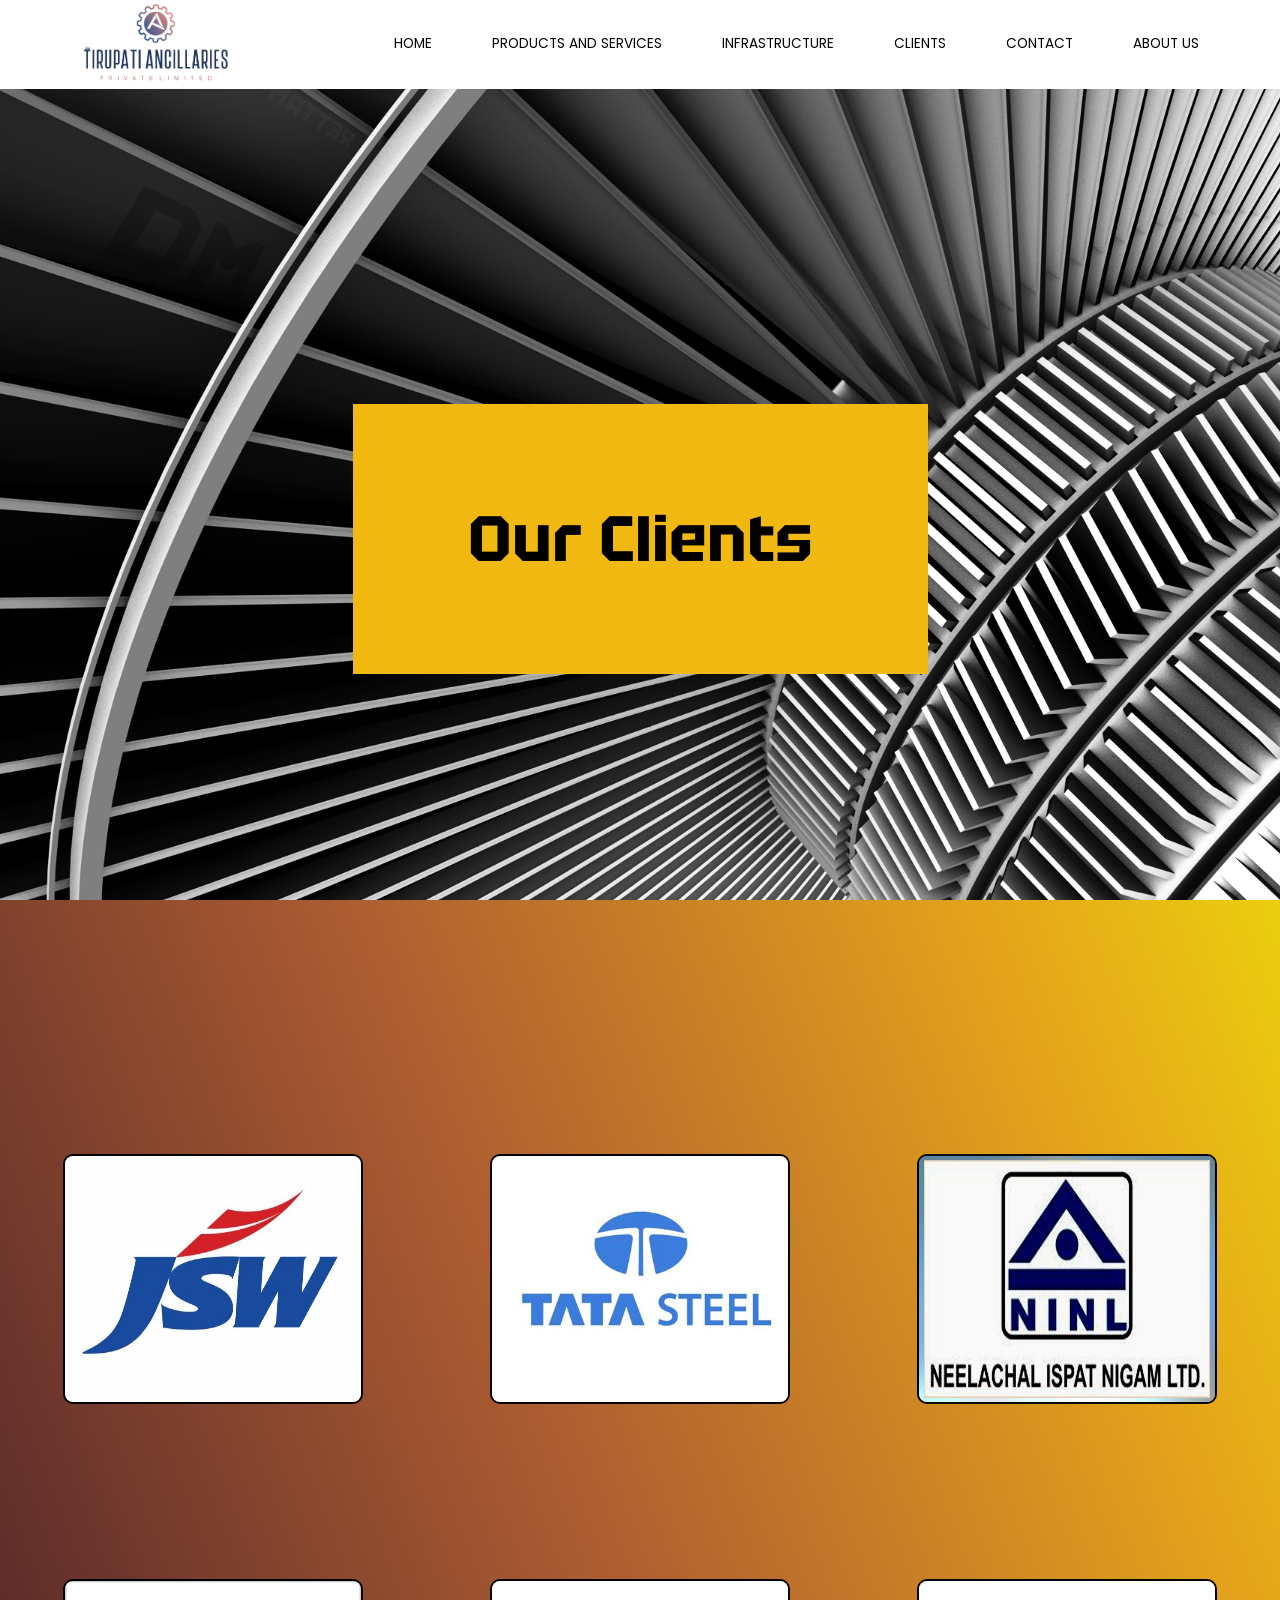
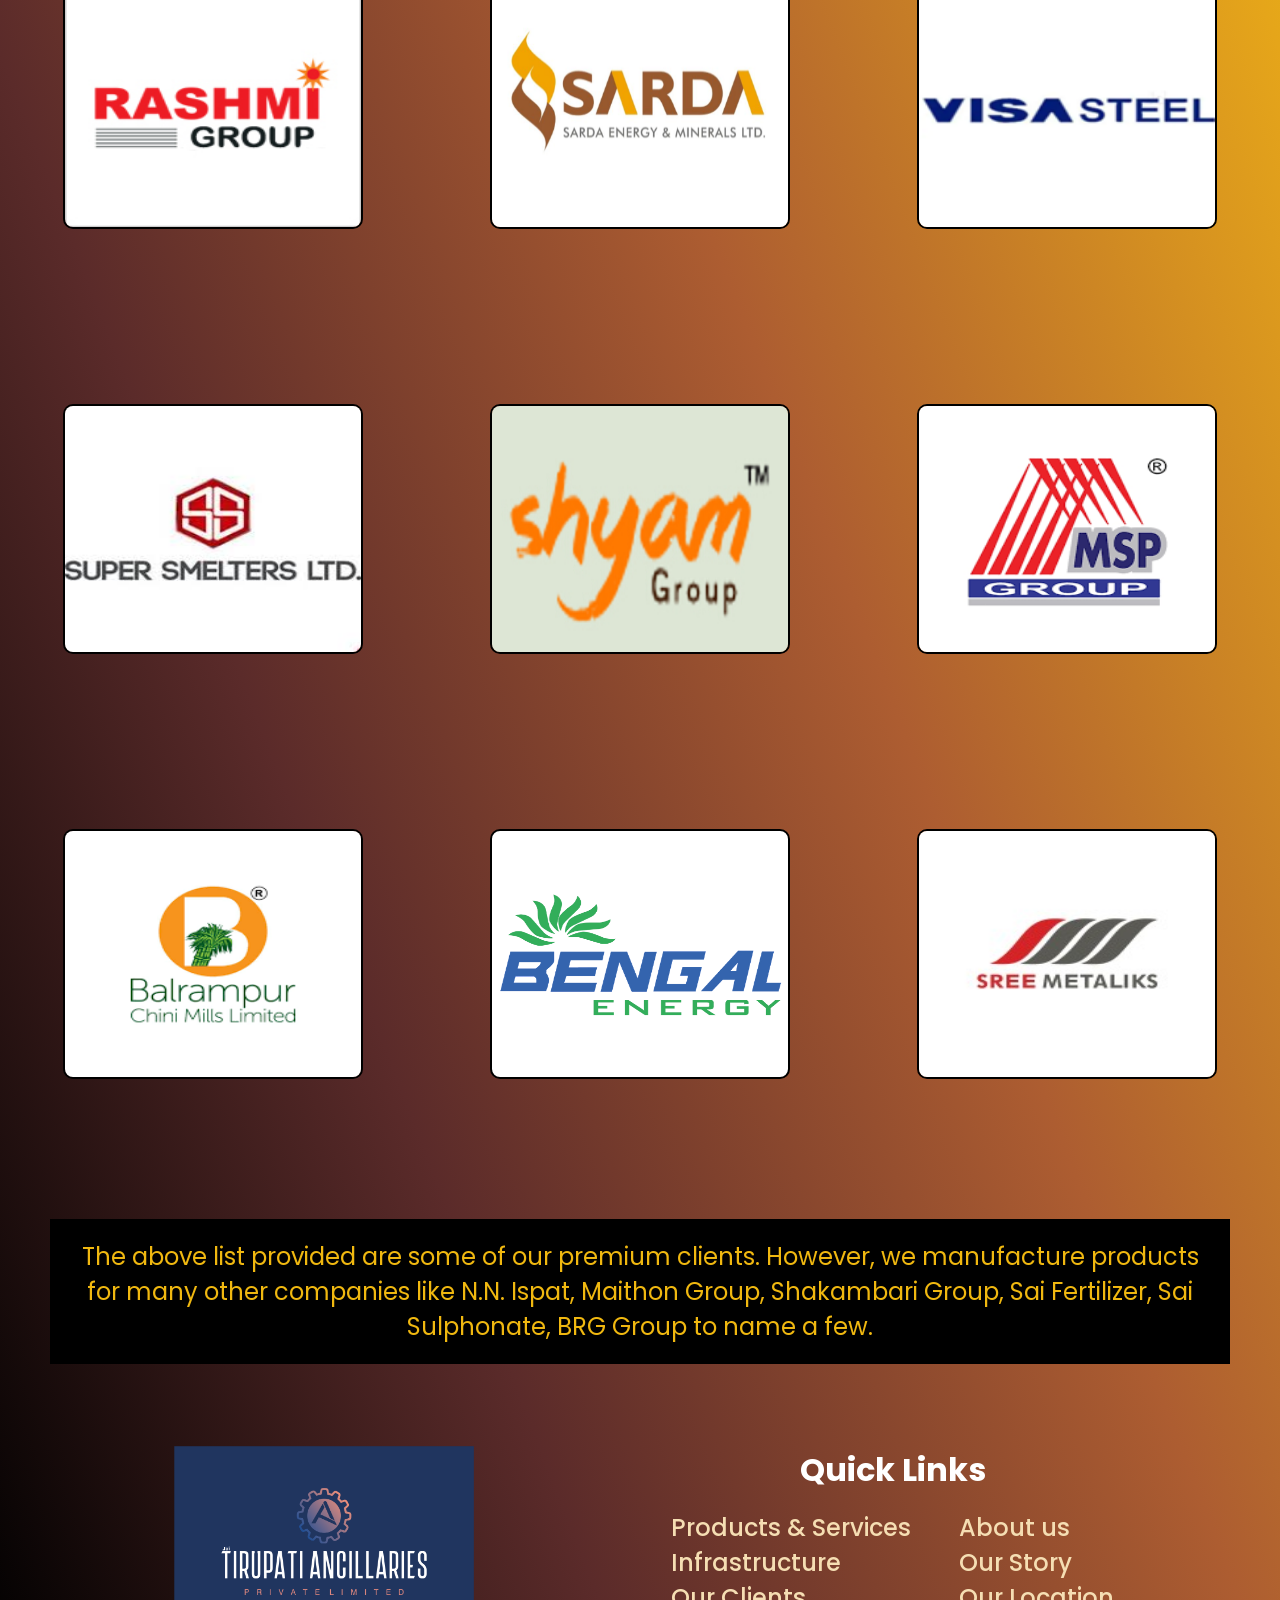
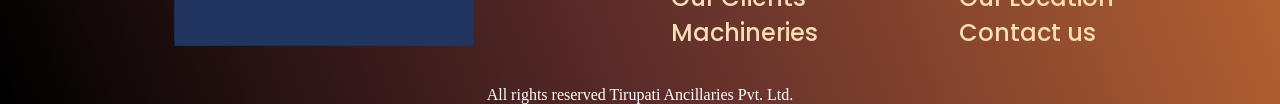
<file: public/OurClients.html>
<!DOCTYPE html>
<html lang="en">

<head>
    <meta charset="UTF-8">
    <meta name="viewport" content="width=device-width, initial-scale=1.0">
    <title>Our Clients</title>
    <link rel = "icon" href ="./Photos(Home)/Mainlogo.png" type = "image/x-icon">
    <script src="https://ajax.googleapis.com/ajax/libs/jquery/3.7.0/jquery.min.js" defer></script>
    <link rel="stylesheet" href="OurClients.css">
    <script src="OurClients.js" defer></script>
    

</head>

<body>
    <div class="main">
        <nav class="Topnav">
            <a href="index.html">
                <div class="logoimg"><img src="./Photos(Home)/Mainlogo (cropped).png" class="logoimg"></div>
            </a>


            <ul class="topul">
                <li class="atags"><a href="index.html">Home</a></li>
                <li class="atags"><a href="P&S.html">Products and Services</a></li>
                <li class="atags"><a href="Infrastructure.html">Infrastructure</a></li>
                <li class="atags"><a href="OurClients.html">Clients</a></li>
                <li class="atags"><a href="ContactTAPL.html">Contact</a></li>
                <li class="atags"><a href="Aboutus.html">About us</a></li>
            </ul>

            <div class="hamburger" id="hamburger-1">
                <span class="line"></span>
                <span class="line"></span>
                <span class="line"></span>
            </div>
        </nav>
        <div class="maincont1">
            <div class="Topintro">
                <div class="header">
                    <div class="clientsh2">
                        <h2>Our Clients</h2>
                    </div>
                </div>


            </div>
            <div class="content1">
                <div class="icons"><img src="./Photos(Home)/JSW.jpg" alt="JSW STEEL" class="iconimg"></div>
                <div class="icons"><img src="./Photos(Home)/tata-steel-logo.jpg" alt="TATA STEEL" class="iconimg"></div>
                <div class="icons"><img src="./Photos(Home)/Neelanchal.jpg" alt="Neelanchal ISPAT"
                    class="iconimg">
            </div>
                
                <div class="icons"><img src="./Photos(Home)/RashmiGroup.jpg" alt="Bengal Energy" class="iconimg"></div>
                <div class="icons"><img src="./Photos(Home)/SARADA.jpg" alt="SARADA" class="iconimg"></div>
                <div class="icons"><img src="./Photos(Home)/VISASTEEL.png" alt="VISA STEEL" class="iconimg"></div>
                <div class="icons"><img src="./Photos(Home)/SuperSmelters.jpeg" alt="SuperSmelters" class="iconimg">
                </div>
                <div class="icons"><img src="./Photos(Home)/ShyamGroup.jpeg" alt="ShyamGroup" class="iconimg"></div>
                <div class="icons"><img src="./Photos(Home)/MSPGroup.png" alt="MSPGroup" class="iconimg"></div>

                <div class="icons"><img src="./Photos(Home)/BalrampurChinmils.png" alt="BalrampurChinmils"
                        class="iconimg">
                </div>
                <div class="icons"><img src="./Photos(Home)/BengalEnergy.png" alt="Bengal Energy" class="iconimg"></div>
                
                <div class="icons"><img src="./Photos(Home)/shreemetaliks.jpg" alt="SHreeMetaliks" class="iconimg"></div>
            </div>
            <div class="data">
                <p>
                    The above list provided are some of our premium clients. However, we manufacture
                    products for many other companies like N.N. Ispat, Maithon Group, Shakambari Group,
                    Sai Fertilizer, Sai Sulphonate, BRG Group to name a few.
                </p>
            </div>
        </div>
        <div class="footer">
            <div class="footcont">
                <div class="footrow">
                    <div class="footcol">
                        <img src="./Photos(Home)/Mainlogodark.png" alt="newlogo" class="newlogo">
                    </div>
                    <div class="footcol">
                        <h4 class="footheading">Quick Links</h4>
                        <div class="footlinks">
                            <div class="footcol1">

                                <ul class="footul">
                                    <li class="footli"><a href="P&S.html">Products & Services</a></li>
                                    <li class="footli"><a href="Infrastructure.html#Infra">Infrastructure</a></li>
                                    <li class="footli"><a href="OurClients.html">Our Clients</a></li>
                                    <li class="footli"><a href="Infrastructure.html#LOM">Machineries</a></li>
                                </ul>
                            </div>
                            <div class="footcol1">

                                <ul class="footul">
                                    <li class="footli"><a href="Aboutus.html">About us</a></li>
                                    <li class="footli"><a href="Aboutus.html#Stry">Our Story</a></li>
                                    <li class="footli"><a href="ContactTAPL.html#RUS">Our Location</a></li>
                                    <li class="footli"><a href="ContactTAPL.html">Contact us</a></li>
                                </ul>
                            </div>

                        </div>
                    </div>


                </div>
                <p class="footerpara endtext">All rights reserved Tirupati Ancillaries Pvt. Ltd.</p>
            </div>
        </div>
    </div>
</body>

</html>
</file>
<file: public/TAPL(HOME).css>
@import url('https://fonts.googleapis.com/css2?family=Poppins&display=swap');
@import url('https://fonts.googleapis.com/css2?family=Inter:wght@500&display=swap');
@import url('https://fonts.googleapis.com/css2?family=Alegreya+Sans+SC:wght@500&display=swap');
@import url('https://fonts.googleapis.com/css2?family=Raleway:wght@500&display=swap');
@import url('https://fonts.googleapis.com/css2?family=Dancing+Script:wght@600&display=swap');
@import url('https://fonts.googleapis.com/css2?family=Montserrat:wght@600&display=swap');
@import url('https://fonts.googleapis.com/css2?family=Tektur&display=swap');
@import url('https://fonts.googleapis.com/css2?family=GFS+Didot&display=swap');
* {
    padding: 0;
    margin: 0;
    text-decoration: none;
    list-style: none;
    box-sizing: border-box;
}

.body {
    /* 
    overflow-x: hidden;
    overflow-y: hidden; */
    font-size: 1rem;
    text-decoration: none;

}

.main {
    /* background: linear-gradient(109.6deg, rgb(14, 11, 56) 11.2%, rgb(239, 37, 37) 91.1%); */
    background-attachment: fixed;
    /* background-image: linear-gradient(to right top, #13ff00, #00efa9, #00d4ff, #00b0ff, #0081ff, #0067fe, #3647f7, #5c00e9, #6800ef, #7300f4, #7d00fa, #8800ff);
    background-image: linear-gradient(to right top, #000000, #5b2b2a, #ad5d31, #e5a51a, #f1ff00); */
    background-color: 	#0d0b06;
}


.logoimg {
    width: 9.375rem;
}

.Topnav {
    display: flex;
    justify-content: space-around;
    /* position: sticky; */
    /* position: fixed; */
    background-color: brown;
    background-color: white;
    width: 100%;
    z-index: 2000;
    /* padding: 10px 5px; */
}



.topul {

    display: flex;
    justify-content: space-between;
    align-items: center;
    gap: 3.75rem;
    font-size: 0.85rem;
    text-transform: uppercase;
    font-family: 'Poppins', sans-serif;
    z-index: 1000;
}



.Topnav a {
    color: black;
    position: relative;
}

.atags a:hover {
    color: orange;
}

.atags a:hover::after {

    content: "";
    position: absolute;
    background-color: red;
    width: 100%;
    height: .1875rem;
    left: 0;
    bottom: -0.4375rem;
    animation: widthinc 0.3s ease;
}

@keyframes widthinc {
    0% {
        width: 0%;
    }

    100% {
        width: 100%;
    }

}

.hamburger {
    display: none;


}

/* ++++++++++++++++++++++++++++(HAMburger) +++++++++++++++++++++++++++++*/
.line {
    line-height: 80px;
    color: black;

}

.hamburger .line {
    width: 50px;
    height: 5px;
    background-color: black;
    display: block;
    margin: 8px auto;
    -webkit-transition: all 0.3s ease-in-out;
    -o-transition: all 0.3s ease-in-out;
    transition: all 0.3s ease-in-out;

}

.hamburger:hover {
    cursor: pointer;

}



#hamburger-1.is-active .line:nth-child(2) {
    opacity: 0;
}

#hamburger-1.is-active .line:nth-child(1) {
    -webkit-transform: translateY(13px) rotate(45deg);
    -ms-transform: translateY(13px) rotate(45deg);
    -o-transform: translateY(13px) rotate(45deg);
    transform: translateY(13px) rotate(45deg);
}

#hamburger-1.is-active .line:nth-child(3) {
    -webkit-transform: translateY(-13px) rotate(-45deg);
    -ms-transform: translateY(-13px) rotate(-45deg);
    -o-transform: translateY(-13px) rotate(-45deg);
    transform: translateY(-13px) rotate(-45deg);
}

.sticky {
    position: fixed;
    top: 0;
    width: 100%;
}

/* .maincont1,
.maincont2,
.maincont3,
.maincont4,
.maincont5,
.maincont6,
.maincont7 {

    margin: 0 .75rem;
    position: relative;
} */

.maincont1 {
    height: auto;
    width: auto;
}


.intro,
.WWD {
    width: 100%;
    height: 100vh;
}

.i1,
.i2,
.i3 {
    font-size: 2rem;
    height: 100px;
}

.intro {
    position: relative;
    width: 100%;
    height: auto;
    /* background: url("./Photos(Home)/Startbackground.png");
    background-repeat: no-repeat;
    background-size: cover;
    background-position: center;
    height: 50rem; */

}

.introimg {
    width: 100%;
    height: auto;
}

.introtext {
    display: flex;
    flex-direction: column;
    align-content: center;
    background-image: none;
    font-size: 3.5vw;
    flex-wrap: wrap;
    width: auto;
    height: fit-content;
    position: absolute;
    top: 9.375vw;
    left: 9.25vw;

}

.h1styles {
    font-family: 'Inter', sans-serif;
    color: white;
    -webkit-text-stroke: 1px rgb(255, 136, 0);
    font-family: 'Tektur', cursive;
}

/* Intro-Slideshow */

/*+++++++++++++++++++++++++++++++++++++++++++++++++++++++++++++  */
.WWD {
    /* background: url("./Photos(Home)/WhatweDO.jpg");
    background-repeat: no-repeat;
    background-size: cover;
    background-position: center; */
    width: 100%;
    height: auto;
    position: relative;
}

.WWDimg {
    width: 100%;
    height: auto;
    -webkit-filter: grayscale(100%);
    filter: grayscale(100%);
}

.WWDtext {
    height: 100%;
    width: 40%;
    position: absolute;
    top: 0;
    background-color: rgba(220, 181, 24, 0.719);
    left: 20px;
    font-size: 1em;
    display: flex;
    flex-direction: column;
    flex-wrap: wrap;
    text-align: center;

}

.WWDmaintxt {
    height: fit-content;
    margin: auto;
}

.WWDtext h2 {
    font-weight: 500;
    font-family: 'Alegreya Sans SC', sans-serif;
    font-family: 'GFS Didot', serif;
    font-weight: 600;
    color: black;
    text-decoration:underline;
    text-align: center;
    font-size: 1rem;
}

.WWDtext p {
    color: black;
    font-family: 'Tektur', cursive;
    text-align: center;
    font-weight: 300;
    height: fit-content;
    display: flex;
    padding: 0.5rem;
    font-size: 0.6rem;
    display: flex;
    flex-direction: column;
    justify-content: space-evenly;
    align-content: center;

}

/* .SFEimg {
    position: absolute;
    height: 18.75rem;
    width: 18.75rem;
    right: 0;
    top: 1.25rem;
}

.SFEimg2 {
    position: absolute;
    height: 18.75rem;
    width: 18.75rem;
    left: 0;
    bottom: 1.25rem;
    z-index: 1;
} */

@media (max-width:1200px) {

    .SFEimg,
    .SFEimg2 {
        display: none;
    }

}



/* WHY CHOOSE US CARDS */
.maincont3
{
    background-color: #000;

}
.h2styles {
    text-align: center;
    color: white;
    font-size: 5rem;
    font-family: 'Montserrat', sans-serif;



}
.container{
    width: 100%;
    position: relative;
    display: flex;
    justify-content: space-around;
    padding: 1.25rem;
}
.cardsec
{
    display: flex;
    flex-direction: column;
}
.container .card{
    position: relative;
    cursor: pointer;
}

.container .card .face{
    width: 18.75rem;
    height: 12.5rem;
    transition: 0.5s;
}

.container .card .face.face1{
    position: relative;
    background: #c6970a;
    display: flex;
    justify-content: center;
    align-items: center;
    z-index: 1;
    transform: translateY(100px);
}

.container .card:hover .face.face1{
    background: #35A29F;
    transform: translateY(0);
}

.container .card .face.face1 .content{
    opacity: 1;
    transition: 0.5s;
}

.container .card:hover .face.face1 .content{
    opacity: 1;
}

.container .card .face.face1 .content img{
    max-width: 100px;
}

.container .card .face.face1 .content h3{
    margin: 10px 0 0;
    padding: 0;
    color: #fff;
    text-align: center;
    font-size: 1.5em;
    font-family: 'Poppins', sans-serif;
}

.container .card .face.face2{
    position: relative;
    background: #fff;
    display: flex;
    justify-content: center;
    align-items: center;
    padding: 20px;
    box-sizing: border-box;
    box-shadow: 0 20px 50px rgba(0, 0, 0, 0.8);
    transform: translateY(-100px);
}

.container .card:hover .face.face2{
    transform: translateY(0);
}

.container .card .face.face2 .content p{
    margin: 0;
    padding: 0;
    font-family: 'Segoe UI', Tahoma, Geneva, Verdana, sans-serif;
}

.container .card .face.face2 .content a{
    margin: 15px 0 0;
    display:  inline-block;
    text-decoration: none;
    font-weight: 900;
    color: #071952;
    padding: 5px;
    border: 1px solid #071952;
}

.container .card .face.face2 .content a:hover{
    background: #333;
    color: #fff ;
}
@media (max-width:660px) {
    .container
    {
        flex-direction: column;
        align-content: center;
        align-items: center;
    }
    .h2styles
    {
        font-size: 2.5rem;
    }
    
}
/* ********************************************* */
.maincont4 {
    margin-top: 1.5rem;
    background-color: antiquewhite;
}

/* .maincont4
{
    background-color: yellow;
    background-image: url("./Photos\(Home\)/atma-nirbhar-bharat-logo.png");
    background-repeat: no-repeat;
    background-size: cover;
    width: 100%;
    height: max-content;
} */
.content4 {
    display: flex;
    justify-content: space-around;
    position: relative;
    height: auto;
    width: 100%;
    padding: 1.25rem;
    /* background-color: antiquewhite; */
    /* background-image: url("./Photos\(Home\)/atma-nirbhar-bharat-logo.png");
    background-repeat: no-repeat;
    background-size: contain; */
    background-position: center;
  
    display: flex;
    justify-content: space-between;
    height: 100vh;
}
.content4::before
{
    content: "";
    background-image: url("./Photos\(Home\)/atma-nirbhar-bharat-logo.png");
    background-size: contain;
    background-repeat: no-repeat;
    background-position: center;
    position: absolute;
    top: 0px;
    right: 0px;
    bottom: 0px;
    left: 0px;
    opacity: 0.50;
    z-index: 1;
}



.polygon {
    clip-path: polygon(100% 50%, 0 0, 0 100%);
    background-image: linear-gradient(to right top, #fc0202, #fe4d1e, #ff7038, #ff8c54, #ffa572);
    text-align: left;
    align-items: center;
    display: flex;
    justify-content: left;
    
    
}
.polygon div
{
    margin:1.25rem;
    font-weight: 800;
    z-index: 2;
    font-size: 1.5rem;
    color: #fc0202;
    -webkit-text-stroke: 0.5px rgb(1, 0, 0);
    font-family: 'Inter', sans-serif;
    align-items: center;
    text-align: center;
}
.textarea4 {
    height: 100%;
    width: 50%;
    height: 100%;
    background-color: rgba(8, 8, 235, 0.564);
    background-color: rgba(234, 189, 10, 0.628);
    padding: auto;
    display: flex;
    flex-direction: column;
    align-content: center;
    align-items: center;
    z-index: 4;
    position: relative;
   
}
.textarea4 p
{
   
    font-size: 1.6rem;
    height: 100%;
    padding: 1.25rem;
    color: black;
    font-family: 'Poppins', sans-serif;
    font-family: 'Tektur', cursive;
    text-align: center;
    display: grid;
    place-items: center;
}
.ReadMore
{
    background-color: rgb(230, 165, 43);
    color: #000;
    padding: 0.5rem 1rem;
    border-radius: 10px;
    font-family: 'Poppins', sans-serif;
    /* width:3.5rem;
    height: 2.5rem; */
    cursor: pointer;
    transition: 0.4s ease-in-out all;
 
}
.ReadMore:hover
{
    background-color: rgb(0, 0, 0);
    color: rgb(230, 165, 43);
    transform: translateY(-2px);
}
@media (max-width:1070px) {
    .textarea4 p
    {
        font-size: 1.5rem;   
    }
    .polygon div
    {
        font-size: 1rem;
    }
}    
@media (max-width:795px) {
    .textarea4 p
    {
        font-size: 1.3rem;   
    }
    .textarea4 {
        width: 80%;
    }    
}  
@media (max-width:617px) {
    .textarea4 p
    {
        font-size: 1rem;   
    }
}  
@media (max-width:518px) {
    .textarea4 p
    {
        font-size: 0.7rem;   
    }
} 
@media (max-width:381px) {
    .textarea4 p
    {
        font-size: 0.7rem;   
    }
} 
@media (max-width:404px) {
    .ReadMore
    {
        font-size: 0.5rem;   
    }
} 
@media (max-width:320px) {

    .polygon div
    {
        font-size: 1rem;
    }
}  
@media (min-width:450px) {
    .WWDtext p {
        font-size: 0.8rem;
    }

    .WWDtext h2 {

        font-size: 1.5rem;
    }
}

@media (min-width:640px) {
    .WWDtext p {
        font-size: 1rem;
    }

    .WWDtext h2 {

        font-size: 1.5rem;
    }
}

@media (min-width:820px) {
    .WWDtext p {
        font-size: 1.4rem;
    }

    .WWDtext h2 {

        font-size: 1.8rem;
    }
}

@media (min-width:870px) {
    .WWDtext p {
        font-size: 2rem;
        font-weight: 100;
    }

    .WWDtext h2 {

        font-size: 2.5rem;
    }
}

@media (max-width:940px) {
    /* .toptags ul li {
        display: none;
    } */

    .hamburger {
        display: block;
        /* position: absolute; */
        transform: translateY(1.2rem);

        /* right: .9375rem;
        bottom: 1.5rem; */

    }

    .topul {
        position: fixed;
        top: 80px;
        background: grey;
        width: 100%;
        flex-direction: column;
        text-align: center;
        transition: 0.3s;
        left: -100%;
        gap: 0;



    }

    .Topnav ul li {

        margin: 1.4375rem 0;
        height: min-content;
    }

    .topul.active {
        left: 0;
    }

}
/* footer */
.footer
{
    /* background:url("https://i.pinimg.com/originals/8e/f4/01/8ef401c52bc53b1c762f8fb82f64897a.jpg"); */
    background:url("https://media.istockphoto.com/id/1297247938/photo/black-gold-background-gradient-texture-soft-golden-with-light-technology-diagonal-gray-and.webp?b=1&s=170667a&w=0&k=20&c=DZ4QHx86nnUp-lofmiDZddtCY2E6yD7rYNV8VXIcYOI=");
    margin-top: 1rem;
    background-repeat: no-repeat;
    background-size: cover;
    
}
.footicons{
    display: flex;
}

.footicons a {
    width: 40px;
    height: 40px;
    text-align: center;
    text-decoration: none;
    color: #000;
    text-align: center;
    box-shadow: 0 0 20px 10px rgba(0, 0, 0, 0.05);
    margin: 0 30px;
    border-radius: 50%;
    position: relative;
    overflow: hidden;
    transition: transform 0.5s;
    transition: all 0.2s ease-in;
}
.footrow
{
    display: flex;
    justify-content: space-evenly;
    height: fit-content;
    
}


.downloadthisimg
{
    display: flex;
    justify-content: space-around;
    cursor: pointer;
}


/* +++++++++++++++++++++++++++++++++++ */
.footlinks
{
    display: flex;
    justify-content: space-between;
    font-family: 'Poppins', sans-serif;
}
.footcol1
{
    margin: 1rem 1.5rem;
}
.footcol
{
    margin-top:2rem;
    height: fit-content;
    font-size: 2rem;
}
.footcol ul
{
    text-align:left;
    font-size: 1.5rem;
}
.footcol li,.footcol li a
{
    list-style: none;
    text-decoration: none;
    color:wheat;
    font-weight: 500;
    cursor: pointer;
    font-size: 1.5rem;
    
}
.footcol li:hover,.footcol li a:hover
{
    color: orange;
}
.footheading
{
    text-align: center;
    font-weight: 700;
    font-family: 'Poppins', sans-serif;
    color: white;
}
.endtext
{
    text-align: center;
    /* margin-top: 2rem; */
    color: white;
}
.newlogo
{
    margin: 2rem;
    margin-top:0;
    width: 300px;
    height: 200px;
}
@media (max-width:960px) {
    .footcont
    {
        align-items: center;
        text-align: center;
        align-content: center;
    }
    .footrow
    {
        flex-direction: column;
    }
    .footheading
    {
        width: 9.1875rem;
        text-align: center;
    }
    .footcol
    {
        display: flex;
        flex-direction: column;
        text-align: center;
        align-items: center;
        align-content: center;
    }
    .endtext
    {
        margin-top:1rem;
    }
    .newlogo
    {
        margin-bottom: 0;
    }
    .footheading
    {
        margin-bottom: 0.5rem;
        text-align: center;
        align-items: center;
        align-content: center;
    }
}
@media (max-width:320px) {
    .horicard
    {
        max-width:250px;
    }
    .horitext h2 {
        font-size: 1.5rem;
        margin-bottom: 1rem;
        font-family: 'Raleway', sans-serif;
    }
}
@media (max-width:430px) {
    .footlinks
    {
        flex-direction: column;
        align-content: center;
    }
}    
.reveal
{
    position: relative;
    transform: translateY(150px);
    opacity: 0;
    transition: all 1s ease;
}
.reveal.active
{
    transform: translateY(0px);
    opacity: 1;
}
</file>
<file: public/Aboutus.css>
@import url('https://fonts.googleapis.com/css2?family=Tektur&display=swap');
@import url('https://fonts.googleapis.com/css2?family=Poppins:wght@500;600&display=swap');
@import url('https://fonts.googleapis.com/css2?family=Tektur:wght@600&display=swap');
@import url('https://fonts.googleapis.com/css2?family=Victor+Mono:ital,wght@1,600&display=swap');
@import url('https://fonts.googleapis.com/css2?family=Poppins&display=swap');
@import url('https://fonts.googleapis.com/css2?family=Inter:wght@500&display=swap');
@import url('https://fonts.googleapis.com/css2?family=Alegreya+Sans+SC:wght@500&display=swap');
@import url('https://fonts.googleapis.com/css2?family=Raleway:wght@500&display=swap');
@import url('https://fonts.googleapis.com/css2?family=Dancing+Script:wght@600&display=swap');
@import url('https://fonts.googleapis.com/css2?family=Montserrat:wght@600&display=swap');
@import url('https://fonts.googleapis.com/css2?family=Tektur&display=swap');
@import url('https://fonts.googleapis.com/css2?family=GFS+Didot&display=swap');

* {
    padding: 0;
    margin: 0;
    text-decoration: none;
    list-style: none;
    box-sizing: border-box;
}

body {
    font-size: 1rem;
    text-decoration: none;


}
/* Navbar */
.logoimg {
    width: 9.375rem;
}

.Topnav {
    display: flex;
    justify-content: space-around;
    /* position: sticky; */
    /* position: fixed; */
    background-color: brown;
    background-color: white;
    width: 100%;
    z-index: 2000;
    /* padding: 10px 5px; */
}



.topul {

    display: flex;
    justify-content: space-between;
    align-items: center;
    gap: 3.75rem;
    font-size: 0.85rem;
    text-transform: uppercase;
    font-family: 'Poppins', sans-serif;
    z-index: 1000;
}



.Topnav a {
    color: black;
    position: relative;
}

.atags a:hover {
    color: orange;
}

.atags a:hover::after {

    content: "";
    position: absolute;
    background-color: red;
    width: 100%;
    height: .1875rem;
    left: 0;
    bottom: -0.4375rem;
    animation: widthinc 0.3s ease;
}

@keyframes widthinc {
    0% {
        width: 0%;
    }

    100% {
        width: 100%;
    }

}

.hamburger {
    display: none;


}

/* ++++++++++++++++++++++++++++(HAMburger) +++++++++++++++++++++++++++++*/
.line {
    line-height: 80px;
    color: black;

}

.hamburger .line {
    width: 50px;
    height: 5px;
    background-color: black;
    display: block;
    margin: 8px auto;
    -webkit-transition: all 0.3s ease-in-out;
    -o-transition: all 0.3s ease-in-out;
    transition: all 0.3s ease-in-out;

}

.hamburger:hover {
    cursor: pointer;

}



#hamburger-1.is-active .line:nth-child(2) {
    opacity: 0;
}

#hamburger-1.is-active .line:nth-child(1) {
    -webkit-transform: translateY(13px) rotate(45deg);
    -ms-transform: translateY(13px) rotate(45deg);
    -o-transform: translateY(13px) rotate(45deg);
    transform: translateY(13px) rotate(45deg);
}

#hamburger-1.is-active .line:nth-child(3) {
    -webkit-transform: translateY(-13px) rotate(-45deg);
    -ms-transform: translateY(-13px) rotate(-45deg);
    -o-transform: translateY(-13px) rotate(-45deg);
    transform: translateY(-13px) rotate(-45deg);
}

.sticky {
    position: fixed;
    top: 0;
    width: 100%;
}

@media (max-width:940px) {
    /* .toptags ul li {
        display: none;
    } */

    .hamburger {
        display: block;
        /* position: absolute; */
        transform: translateY(1.2rem);

        /* right: .9375rem;
        bottom: 1.5rem; */

    }

    .topul {
        position: fixed;
        top: 80px;
        background: grey;
        width: 100%;
        flex-direction: column;
        text-align: center;
        transition: 0.3s;
        left: -100%;
        gap: 0;



    }

    .Topnav ul li {

        margin: 1.4375rem 0;
        height: min-content;
    }

    .topul.active {
        left: 0;
    }

}

/* +++++++++++++++ */
.Topintro {
    background-image: url("https://marketonmacleod.com/wp-content/uploads/2019/08/Industry-4.jpg");
    background-repeat: no-repeat;
    background-size: cover;
    width: 100%;
    height: 80vh;
    display: grid;
    grid-template-columns: 1fr 2fr 1fr;
    grid-template-rows: 1fr 2fr 1fr;

    place-items: center;
}

.header {
    grid-row-start: 2;
    grid-row-end: 3;
    grid-column-start: 2;
    grid-column-end: 3;
    width: 100%;
    height: 100%;
}

.clientsh2 {
    background-image: url("./Photos\(Home\)/WebShapeyellow.png");
    background-size: contain;
    background-repeat: no-repeat;
    background-position: center;
    width: 100%;
    height: 100%;
    display: grid;
    place-items: center;
}

.clientsh2 h2 {
    color: white;
    font-size: 6rem;
    text-align: center;
    font-family: 'Tektur', cursive;
    -webkit-text-stroke-width: 2px;
    -webkit-text-stroke-color: black;
}

.direcimg {
    display: grid;
    height: fit-content;

    grid-template-rows: 1fr;
    grid-template-columns: 1fr 1fr;
}

.directimg {
    display: grid;
    place-items: center;
    background-color: wheat;
}

.directimg img {
    width: 400px;
    height: 450px;
}

.directext {
    display: grid;
    place-items: center;
    height: 100%;
    padding: 20px;
    position: relative;
    background-color: wheat;
}

.directext p {
    word-spacing: 5px;
    font-family: 'Poppins', sans-serif;
    background-color: #f0b810;
    padding: 40px;
    position: relative;
}

.endq {
    position: absolute;
    bottom: 0;
    right: 0;
}

.startq {
    position: absolute;
    top: 0;
    left: 0;
}

@media (max-width:846px) {
    .directimg {
        place-items: start;
        padding: 20px;

    }

    .directimg img {
        width: 350px;
        height: 400px;
    }
}

@media (max-width:768px) {
    .direcimg {

        grid-template-columns: 1fr;
        grid-template-rows: 400px 1fr;
    }

    .directimg {
        place-items: center;
        grid-row-start: 1;
        grid-row-end: 2;

    }
}

@media (max-width:391px) {

    .directimg img {
        width: 300px;
        height: 350px;

    }
}

@media (max-width:341px) {

    .directimg img {
        width: 240px;
        height: 300px;

    }

    .clientsh2 h2 {
        font-size: 4.5rem;
    }

    .directimg {
        padding: 10px;
    }
}

/* company description */
.Story {
    display: grid;
    grid-template-columns: 1fr 1fr;
    grid-template-rows: 1fr 1fr 1fr;
    background-color: black;
    color: white;
    place-items: center;
    height: 100vh;

}

.para1 {
    grid-column-start: 2;
    grid-column-end: 3;
    grid-row-start: 2;
    grid-row-end: 3;
    font-family: 'Poppins', sans-serif;
    padding: 1.25rem;
    color: rgb(194, 188, 188);
    text-align: center;
    
}

.para2 {
    grid-column-start: 1;
    grid-column-end: 2;
    grid-row-start: 3;
    grid-row-end: 4;
    font-family: 'Poppins', sans-serif;
    padding: 1.25rem;
    text-align: center;
}

.storyhead {
    grid-column-start: 1;
    grid-column-end: 2;
    grid-row-start: 1;
    grid-row-end: 3;
    font-size: 5rem;
    font-family: 'Victor Mono', monospace;
    margin: 20px;
    color: rgba(255, 255, 255, .3);
  
    text-shadow: 0 0 15px rgba(255, 255, 255, .5), 0 0 10px rgba(255, 255, 255, .5);
}

@media (max-width:547px) {
    .storyhead {
        grid-column-start: 1;
        grid-column-end: 2;
        grid-row-start: 1;
        grid-row-end: 2;
        font-size: 4rem;

    }

    .para1 {
        grid-column-start: 1;
        grid-column-end: 3;
        grid-row-start: 2;
        grid-row-end: 3;

    }

    .para2 {
        grid-column-start: 1;
        grid-column-end: 3;
        grid-row-start: 3;
        grid-row-end: 4;


    }
}
@media (max-width:419px) 
{
    .Story {
        height: 150vh;
    }        
}
/* ******************* */

/* footer */
.footer
{
    /* background:url("https://i.pinimg.com/originals/8e/f4/01/8ef401c52bc53b1c762f8fb82f64897a.jpg"); */
    background:url("https://media.istockphoto.com/id/1297247938/photo/black-gold-background-gradient-texture-soft-golden-with-light-technology-diagonal-gray-and.webp?b=1&s=170667a&w=0&k=20&c=DZ4QHx86nnUp-lofmiDZddtCY2E6yD7rYNV8VXIcYOI=");
    /* margin-top: 1rem; */
    background-repeat: no-repeat;
    background-size: cover;
    
}
.footicons{
    display: flex;
}

.footicons a {
    width: 40px;
    height: 40px;
    text-align: center;
    text-decoration: none;
    color: #000;
    text-align: center;
    box-shadow: 0 0 20px 10px rgba(0, 0, 0, 0.05);
    margin: 0 30px;
    border-radius: 50%;
    position: relative;
    overflow: hidden;
    transition: transform 0.5s;
    transition: all 0.2s ease-in;
}
.footrow
{
    display: flex;
    justify-content: space-evenly;
    height: fit-content;
    
}
.footlinks
{
    display: flex;
    justify-content: space-between;
    font-family: 'Poppins', sans-serif;
}
.footcol1
{
    margin: 1rem 1.5rem;
}
.footcol
{
    margin-top:2rem;
    height: fit-content;
    font-size: 2rem;
}
.footcol ul
{
    text-align:left;
    font-size: 1.5rem;
}
.footcol li,.footcol li a
{
    list-style: none;
    text-decoration: none;
    color:wheat;
    font-weight: 500;
    cursor: pointer;
    font-size: 1.5rem;
    
}
.footcol li:hover,.footcol li a:hover
{
    color: orange;
}
.footheading
{
    text-align: center;
    font-weight: 700;
    font-family: 'Poppins', sans-serif;
    color: white;
}
.endtext
{
    text-align: center;
    /* margin-top: 2rem; */
    color: white;
}
.newlogo
{
    margin: 2rem;
    margin-top:0;
    width: 300px;
    height: 200px;
}
@media (max-width:960px) {
    .footcont
    {
        align-items: center;
        text-align: center;
        align-content: center;
    }
    .footrow
    {
        flex-direction: column;
    }
    .footheading
    {
        width: 9.1875rem;
        text-align: center;
    }
    .footcol
    {
        display: flex;
        flex-direction: column;
        text-align: center;
        align-items: center;
        align-content: center;
    }
    .endtext
    {
        margin-top:1rem;
    }
    .newlogo
    {
        margin-bottom: 0;
    }
    .footheading
    {
        margin-bottom: 0.5rem;
        text-align: center;
        align-items: center;
        align-content: center;
    }
}
@media (max-width:320px) {
    .horicard
    {
        max-width:250px;
    }
    .horitext h2 {
        font-size: 1.5rem;
        margin-bottom: 1rem;
        font-family: 'Raleway', sans-serif;
    }
}
@media (max-width:430px) {
    .footlinks
    {
        flex-direction: column;
        align-content: center;
    }
}
</file>
<file: public/ContactTAPL.css>
@import url('https://fonts.googleapis.com/css2?family=Poppins:wght@500;600&display=swap');
@import url('https://fonts.googleapis.com/css2?family=Raleway:wght@500&display=swap');
@import url('https://fonts.googleapis.com/css2?family=Tektur&display=swap');
@import url('https://fonts.googleapis.com/css2?family=Poppins&display=swap');
@import url('https://fonts.googleapis.com/css2?family=Inter:wght@500&display=swap');
@import url('https://fonts.googleapis.com/css2?family=Alegreya+Sans+SC:wght@500&display=swap');
@import url('https://fonts.googleapis.com/css2?family=Raleway:wght@500&display=swap');
@import url('https://fonts.googleapis.com/css2?family=Dancing+Script:wght@600&display=swap');
@import url('https://fonts.googleapis.com/css2?family=Montserrat:wght@600&display=swap');
@import url('https://fonts.googleapis.com/css2?family=Tektur&display=swap');
@import url('https://fonts.googleapis.com/css2?family=GFS+Didot&display=swap');
* {
    padding: 0;
    margin: 0;
    text-decoration: none;
    list-style: none;
    box-sizing: border-box;
}

body
{
    font-size: 1rem;
    text-decoration: none;
    background-image: linear-gradient(to right top, #000000, #5b2b2a, #ad5d31, #e5a51a, #f1ff00);
    background-size: cover;
    background-repeat: no-repeat;
    background-attachment: fixed;
}
/* Navbar */
.logoimg {
    width: 9.375rem;
}

.Topnav {
    display: flex;
    justify-content: space-around;
    /* position: sticky; */
    /* position: fixed; */
    background-color: brown;
    background-color: white;
    width: 100%;
    z-index: 2000;
    /* padding: 10px 5px; */
}



.topul {

    display: flex;
    justify-content: space-between;
    align-items: center;
    gap: 3.75rem;
    font-size: 0.85rem;
    text-transform: uppercase;
    font-family: 'Poppins', sans-serif;
    z-index: 1000;
}



.Topnav a {
    color: black;
    position: relative;
}

.atags a:hover {
    color: orange;
}

.atags a:hover::after {

    content: "";
    position: absolute;
    background-color: red;
    width: 100%;
    height: .1875rem;
    left: 0;
    bottom: -0.4375rem;
    animation: widthinc 0.3s ease;
}

@keyframes widthinc {
    0% {
        width: 0%;
    }

    100% {
        width: 100%;
    }

}

.hamburger {
    display: none;


}

/* ++++++++++++++++++++++++++++(HAMburger) +++++++++++++++++++++++++++++*/
.line {
    line-height: 80px;
    color: black;

}

.hamburger .line {
    width: 50px;
    height: 5px;
    background-color: black;
    display: block;
    margin: 8px auto;
    -webkit-transition: all 0.3s ease-in-out;
    -o-transition: all 0.3s ease-in-out;
    transition: all 0.3s ease-in-out;

}

.hamburger:hover {
    cursor: pointer;

}



#hamburger-1.is-active .line:nth-child(2) {
    opacity: 0;
}

#hamburger-1.is-active .line:nth-child(1) {
    -webkit-transform: translateY(13px) rotate(45deg);
    -ms-transform: translateY(13px) rotate(45deg);
    -o-transform: translateY(13px) rotate(45deg);
    transform: translateY(13px) rotate(45deg);
}

#hamburger-1.is-active .line:nth-child(3) {
    -webkit-transform: translateY(-13px) rotate(-45deg);
    -ms-transform: translateY(-13px) rotate(-45deg);
    -o-transform: translateY(-13px) rotate(-45deg);
    transform: translateY(-13px) rotate(-45deg);
}

.sticky {
    position: fixed;
    top: 0;
    width: 100%;
}
@media (max-width:940px) {
    /* .toptags ul li {
        display: none;
    } */

    .hamburger {
        display: block;
        /* position: absolute; */
        transform: translateY(1.2rem);

        /* right: .9375rem;
        bottom: 1.5rem; */

    }

    .topul {
        position: fixed;
        top: 80px;
        background: grey;
        width: 100%;
        flex-direction: column;
        text-align: center;
        transition: 0.3s;
        left: -100%;
        gap: 0;



    }

    .Topnav ul li {

        margin: 1.4375rem 0;
        height: min-content;
    }

    .topul.active {
        left: 0;
    }

}
/* +++++++++++++++ */

.maincont2,.maincont3
{
    margin: 2rem 3rem;
    position: relative;
    
}
.maincont1
{
    position: relative;
    width: 100%;
    height: 100vh;
    display: flex;
    justify-content:left;
    align-items:center;
    
    
    
}
.maincont1::before
{
    content: '';
    position: absolute;
    top: 0;
    left: 0;
    width: 100%;
    height: 100%;
    background-image: linear-gradient(to right top, #04692b, #007a6c, #0087bc, #0088f8, #8872ff);
    background-image: linear-gradient(to right top, #05135c, #00428d, #0072b5, #00a3d6, #2bd4f0);
    border-radius: 100% 0% 100% 0% / 0% 0% 100% 100% ;
   
    
}
.content1
{
    position: relative;
    z-index: 1;
    margin: 0 auto;
    margin-left:6.25rem;
    font-size: 3rem;
    display: flex;
    flex-direction: column;
    align-content: center;
    /* word-break: break-all;
    word-wrap: break-word;
    white-space: pre-wrap;
    overflow-wrap: break-word; */

}
.content1 h1
{
    color: white;
    font-family: 'Poppins', sans-serif;
}
.content1 p
{
    color: rgb(245, 200, 117);
    font-family: 'Raleway', sans-serif;
    width: fit-content;  
}
.ow
{
    overflow-wrap: break-word;
    word-wrap: break-word;
    hyphens: auto;
}
/* card */
.content {
    width: 100%;
    /* height: 696px; */

    color: #FFF;

    
}

.contentul {
    list-style: none;
    display: flex;
    justify-content: space-between;
    /* gap: 1.25rem; */
}

.office {
    width: 350px;
    height: 510px;
    background-image: linear-gradient(rgba(0, 0, 0, 0.50) 0 0);
    
}

.office:hover {
    transform: scale(1.1);
    color: rgb(255, 160, 19);
    background-image: linear-gradient(rgba(0, 0, 0, 0.9) 0 0);
    transition:all 0.6s ease;
}

.work {
    width: 350px;
    height: 510px;
    background-image: linear-gradient(rgba(0, 0, 0, 0.50) 0 0);
}
.person {
    width: 350px;
    height: 510px;
    background-image: linear-gradient(rgba(0, 0, 0, 0.50) 0 0);
}
.work:hover {
    transform: scale(1.1);
    color: rgb(58, 159, 11);
    background-image: linear-gradient(rgba(0, 0, 0, 0.9) 0 0);
    transition:all 0.6s ease;
}



.person:hover {
    transform: scale(1.1);
    color: rgb(68, 244, 241);
    background-image: linear-gradient(rgba(0, 0, 0, 0.9) 0 0);
    position: relative;
    transition:all 0.6s ease ;
}
.person:hover::after
{
    content: '';
    width: 100%;
    height: 300px;
    background-image: linear-gradient(to right top, #8d0068, #7b006d, #650072, #4a0775, #231078);
    position: absolute;
    top: 0;
    left: 0;
    border-radius: 100% 0% 100% 0% / 0% 49% 51% 100% ;
    z-index: -100;
    transition:all 0.6s ease ;
    
}
.work:hover::after
{
    content: '';
    width: 100%;
    height: 350px;
    background-image: linear-gradient(to right top, #04045d, #401077, #6e1f91, #9c31a9, #cb43bf);
    position: absolute;
    top: 0;
    left: 0;
    border-radius: 100% 0% 100% 0% / 0% 49% 51% 100%;
    z-index: -100;
    transition:all 0.6s ease ;
    
}
.office:hover::after
{
    content: '';
    width: 100%;
    height: 350px;
    background-image: linear-gradient(to right top, #250b5a, #501373, #7d1b89, #ab229d, #db2aad);
    position: absolute;
    top: 0;
    left: 0;
    border-radius: 100% 0% 100% 0% / 0% 49% 51% 100%;
    z-index: -100;
    transition:all 0.6s ease ;
    
}
.h-off {
    text-align: center;
    text-transform: uppercase;
    font-family: 'Poppins', sans-serif;
    font-size: 40px;
}

.h-work {
    text-align: center;
    text-transform: uppercase;
    font-family: 'Poppins', sans-serif;
    font-size: 40px;
}

.h-person {
    text-align: center;
    text-transform: uppercase;
    font-family: 'Poppins', sans-serif;
    font-size: 40px;
}

.body-off {
    padding:0 25px;
    font-family: 'Open Sans', sans-serif;
    font-family: 'Roboto', sans-serif;
    font-size: 1.7rem;
   
}

.body-work {
    padding:0 25px;
    font-family: 'Open Sans', sans-serif;
    font-family: 'Roboto', sans-serif;
    font-size: 2rem;
    
}

.body-person {
    padding:0 25px;
    font-family: 'Open Sans', sans-serif;
    font-family: 'Roboto', sans-serif;
    font-size: 2rem;
    
}

.material-symbols-outlined {
    font-size: 70px;
    padding-left: 150px;
    
}
/* .iconcard
{
    font-size: 70px;
    padding-left: 170px;
} */
.iconcard
{
    margin-top: 20px;
}
.icons2card
{
    display: flex;
    justify-content: space-between;
    padding: 20px;
    padding-left: 5px;

}
.direct-mail a,.direct-mail p
{
    width: 100%;
}

.iconcard:nth-child(5),.iconcard:nth-child(6)
{
    margin-top: 30px;
}
.no-off {
    display: flex;
    padding-top: 30px;
}

.no-off .material-symbols-outlined {
    font-size: 30px;
    padding-top: 11px;
    padding-left: 0px;
}
.no-off
{
    padding: 0;
    margin:70px auto;
}

.no-work {
    display: flex;
    padding-top: 69px;
}

.no-work .material-symbols-outlined {
    font-size: 30px;
    padding-top: 11px;
    padding-left: 0px;
}
.no-work
{
    padding: 0;
    margin:70px auto;
}
.mail-person {
    padding-top: 60px;
}

.mail-person .material-symbols-outlined {
    font-size: 30px;
    padding-top: 11px;
    padding-left: 0px;
}

.emailcust {
    font-size: 1.5rem;

}



.direct-mail {
    display: flex;
    text-decoration: none;
    color: rgb(211, 226, 43);
}

.direct-mail p {
    padding-top: 10px;
}

.direct-mail:hover {
    color: coral;
}
.body-off,.body-work,.body-person
{
    font-family: 'Tektur', cursive;
}
.Address
{
    word-wrap: break-word;
    text-align: center;
}
.CardMain
{
    cursor: pointer;
}
@media (max-width:1279px)
{
    .contentul
    {
        flex-direction: column;
        align-items: center;
        gap: 2.5rem;
    }

    .iconcard
    {
        padding-left: 72px;
    }
}
@media (max-width:1517px)
{
    .contentul
    {
        /* flex-direction: column;
        align-items: center; */
        gap: 2.5rem;
        display: grid;
        place-items: center;
        grid-template-columns: repeat(2,1fr);

    }
}
@media (max-width:808px)
{
    .contentul
    {
        /* flex-direction: column;
        align-items: center; */
        gap: 2.5rem;
        display: grid;
        place-items: center;
        grid-template-columns: repeat(1,1fr);
    }
    .person,.work,.office
    {
        width: 300px;
        height: 510px;
    }
    .body-off,.body-work,.body-person
    {
        font-size: 1.7rem;
    }
    .emailcust
    {
        max-width: 250px;
        font-size: 1.2rem;
    }
    .iconcard
    {
        padding-left: 65px;
    }
}
@media (max-width:331px)
{

    .person,.work,.office
    {
        width: 250px;
        height: 510px;
    }
    .body-off,.body-work,.body-person
    {
        font-size: 1.3rem;
    }
    .emailcust
    {
        max-width: 150px;
        font-size: 1rem;
    }
    .iconcard
    {
        padding-left: 50px;
    }
}
/* ++++++++++++++++ */
.content3
{
    display: flex;
    justify-content: space-around;
    
}
.content3 h2
{
    width: 90%;
    display: grid;
    place-items: center;
    font-size: 6rem;
    text-align: center;
    font-family: 'Poppins', sans-serif;
    background-image: linear-gradient(to right top, #71deff, #0cc8ff, #00afff, #0093ff, #0073ff, #007cff, #0084ff, #008cff, #00b4ff, #00d3fa, #00ebbd, #5ffb73);
    color: white;
}
.arrow
{
    width: 200px;
    height: 200px;
}
@media (max-width:1152px)
{

    .content3 h2
    {
        font-size: 4rem;
        width: 100%;
    }
    .arrow
    {
        width: 100px;
        height: 100px;
    }
}
@media (max-width:835px)
{
    .content3
    {
        flex-direction: column;
   
    }
    .map,.googlemap{
        width: 100%;
    }
    .content3 h2
    {
        font-size: 4rem;
    }

    .arrow
    {
        width: 100px;
        height: 100px;
        transform: rotate(90deg);
    }
}
@media (max-width:835px)
{
    .content3 h2
    {
        font-size: 2rem;
    }
}
@media (max-width:925px) 
{
    .content1
    {
        font-size:2.5rem;
        margin-left:5.25rem;
    }
    .content1 p
    {
        max-width: 16.875rem;
    }
    
}
@media (max-width:520px) 
{
    .content1
    {
        font-size:2rem;
        margin-left:2.25rem;
    }
    .content1 p
    {
        max-width: 16.875rem;
    }
    
}
@media (max-width:382px) 
{
    .content1
    {
        font-size:1.2rem;
        margin-left:2.25rem;
    }
    .content1 p
    {
        max-width: 170px;
    }
    
}


/* Footer */
/* footer */
.footer
{
    /* background:url("https://i.pinimg.com/originals/8e/f4/01/8ef401c52bc53b1c762f8fb82f64897a.jpg"); */
    background:url("https://media.istockphoto.com/id/1297247938/photo/black-gold-background-gradient-texture-soft-golden-with-light-technology-diagonal-gray-and.webp?b=1&s=170667a&w=0&k=20&c=DZ4QHx86nnUp-lofmiDZddtCY2E6yD7rYNV8VXIcYOI=");
    margin-top: 1rem;
    background-repeat: no-repeat;
    background-size: cover;
    
}
.footicons{
    display: flex;
}

.footicons a {
    width: 40px;
    height: 40px;
    text-align: center;
    text-decoration: none;
    color: #000;
    text-align: center;
    box-shadow: 0 0 20px 10px rgba(0, 0, 0, 0.05);
    margin: 0 30px;
    border-radius: 50%;
    position: relative;
    overflow: hidden;
    transition: transform 0.5s;
    transition: all 0.2s ease-in;
}
.footrow
{
    display: flex;
    justify-content: space-evenly;
    height: fit-content;
    
}
.footlinks
{
    display: flex;
    justify-content: space-between;
    font-family: 'Poppins', sans-serif;
}
.footcol1
{
    margin: 1rem 1.5rem;
}
.footcol
{
    margin-top:2rem;
    height: fit-content;
    font-size: 2rem;
}
.footcol ul
{
    text-align:left;
    font-size: 1.5rem;
}
.footcol li,.footcol li a
{
    list-style: none;
    text-decoration: none;
    color:wheat;
    font-weight: 500;
    cursor: pointer;
    font-size: 1.5rem;
    
}
.footcol li:hover,.footcol li a:hover
{
    color: orange;
}
.footheading
{
    text-align: center;
    font-weight: 700;
    font-family: 'Poppins', sans-serif;
    color: white;
}
.endtext
{
    text-align: center;
    /* margin-top: 2rem; */
    color: white;
}
.newlogo
{
    margin: 2rem;
    margin-top:0;
    width: 300px;
    height: 200px;
}
@media (max-width:960px) {
    .footcont
    {
        align-items: center;
        text-align: center;
        align-content: center;
    }
    .footrow
    {
        flex-direction: column;
    }
    .footheading
    {
        width: 9.1875rem;
        text-align: center;
    }
    .footcol
    {
        display: flex;
        flex-direction: column;
        text-align: center;
        align-items: center;
        align-content: center;
    }
    .endtext
    {
        margin-top:1rem;
    }
    .newlogo
    {
        margin-bottom: 0;
    }
    .footheading
    {
        margin-bottom: 0.5rem;
        text-align: center;
        align-items: center;
        align-content: center;
    }
}
@media (max-width:320px) {
    .horicard
    {
        max-width:250px;
    }
    .horitext h2 {
        font-size: 1.5rem;
        margin-bottom: 1rem;
        font-family: 'Raleway', sans-serif;
    }
}
@media (max-width:430px) {
    .footlinks
    {
        flex-direction: column;
        align-content: center;
    }
}
</file>
<file: public/Infrastructure.css>
@import url('https://fonts.googleapis.com/css2?family=Poppins&display=swap');
@import url('https://fonts.googleapis.com/css2?family=Inter:wght@500&display=swap');
@import url('https://fonts.googleapis.com/css2?family=Alegreya+Sans+SC:wght@500&display=swap');
@import url('https://fonts.googleapis.com/css2?family=Raleway:wght@500&display=swap');
@import url('https://fonts.googleapis.com/css2?family=Dancing+Script:wght@600&display=swap');
@import url('https://fonts.googleapis.com/css2?family=Montserrat:wght@600&display=swap');
@import url('https://fonts.googleapis.com/css2?family=Tektur&display=swap');
@import url('https://fonts.googleapis.com/css2?family=GFS+Didot&display=swap');

* {
    padding: 0;
    margin: 0;
    text-decoration: none;
    list-style: none;
    box-sizing: border-box;
}

body {
    font-size: 1rem;
    text-decoration: none;
    background-image: linear-gradient(to right top, #000000, #232121, #403d3c, #5e5b58, #7d7b76);
    background-size: cover;
    background-repeat: no-repeat;
    background-attachment: fixed;
}

/* Navbar */
.logoimg {
    width: 9.375rem;
}

.Topnav {
    display: flex;
    justify-content: space-around;
    /* position: sticky; */
    /* position: fixed; */
    background-color: brown;
    background-color: white;
    width: 100%;
    z-index: 2000;
    /* padding: 10px 5px; */
}



.topul {

    display: flex;
    justify-content: space-between;
    align-items: center;
    gap: 3.75rem;
    font-size: 0.85rem;
    text-transform: uppercase;
    font-family: 'Poppins', sans-serif;
    z-index: 1000;
}



.Topnav a {
    color: black;
    position: relative;
}

.atags a:hover {
    color: orange;
}

.atags a:hover::after {

    content: "";
    position: absolute;
    background-color: red;
    width: 100%;
    height: .1875rem;
    left: 0;
    bottom: -0.4375rem;
    animation: widthinc 0.3s ease;
}

@keyframes widthinc {
    0% {
        width: 0%;
    }

    100% {
        width: 100%;
    }

}

.hamburger {
    display: none;


}

/* ++++++++++++++++++++++++++++(HAMburger) +++++++++++++++++++++++++++++*/
.line {
    line-height: 80px;
    color: black;

}

.hamburger .line {
    width: 50px;
    height: 5px;
    background-color: black;
    display: block;
    margin: 8px auto;
    -webkit-transition: all 0.3s ease-in-out;
    -o-transition: all 0.3s ease-in-out;
    transition: all 0.3s ease-in-out;

}

.hamburger:hover {
    cursor: pointer;

}



#hamburger-1.is-active .line:nth-child(2) {
    opacity: 0;
}

#hamburger-1.is-active .line:nth-child(1) {
    -webkit-transform: translateY(13px) rotate(45deg);
    -ms-transform: translateY(13px) rotate(45deg);
    -o-transform: translateY(13px) rotate(45deg);
    transform: translateY(13px) rotate(45deg);
}

#hamburger-1.is-active .line:nth-child(3) {
    -webkit-transform: translateY(-13px) rotate(-45deg);
    -ms-transform: translateY(-13px) rotate(-45deg);
    -o-transform: translateY(-13px) rotate(-45deg);
    transform: translateY(-13px) rotate(-45deg);
}

.sticky {
    position: fixed;
    top: 0;
    width: 100%;
}

@media (max-width:940px) {
    /* .toptags ul li {
        display: none;
    } */

    .hamburger {
        display: block;
        /* position: absolute; */
        transform: translateY(1.2rem);

        /* right: .9375rem;
        bottom: 1.5rem; */

    }

    .topul {
        position: fixed;
        top: 80px;
        background: grey;
        width: 100%;
        flex-direction: column;
        text-align: center;
        transition: 0.3s;
        left: -100%;
        gap: 0;



    }

    .Topnav ul li {

        margin: 1.4375rem 0;
        height: min-content;
    }

    .topul.active {
        left: 0;
    }

}

/* +++++++++++++++ */
.maincont1 {
    position: relative;
    width: 100%;
    height: 100vh;
    display: flex;
    justify-content: left;
    align-items: center;



}

.maincont1::before {
    content: '';
    position: absolute;
    top: 0;
    left: 0;
    width: 100%;
    height: 100%;
    background-image: linear-gradient(to right top, #04692b, #007a6c, #0087bc, #0088f8, #8872ff);
    background-image: linear-gradient(to right top, #05135c, #00428d, #0072b5, #00a3d6, #2bd4f0);
    background-image: linear-gradient(to right top, #f1ff00, #fcf132, #ffe44b, #ffd85f, #ffce72);
    border-radius: 100% 0% 100% 0% / 0% 0% 100% 100%;


}

.content1 {
    position: relative;
    z-index: 1;
    margin: 0 auto;
    margin-left: 6.25rem;
    font-size: 3rem;
    display: flex;
    flex-direction: column;
    align-content: center;
    /* word-break: break-all;
    word-wrap: break-word;
    white-space: pre-wrap;
    overflow-wrap: break-word; */

}

.content1 h1 {
    color: black;
    font-family: 'Poppins', sans-serif;
}

.content1 p {
    color: rgb(245, 200, 117);
    font-family: 'Raleway', sans-serif;
    width: fit-content;
}

@media (max-width:925px) {
    .content1 {
        font-size: 2.5rem;
        margin-left: 5.25rem;
    }

    .content1 p {
        max-width: 16.875rem;
    }

}

@media (max-width:750px) {
    .content1 {
        font-size: 2rem;
        margin-left: 2.25rem;
    }

    .content1 p {
        max-width: 16.875rem;
    }

}

@media (max-width:565px) {
    .content1 {
        font-size: 1.5rem;
        margin-left: 2.25rem;
    }

    .content1 p {
        max-width: 16.875rem;
    }

}

@media (max-width:432px) {
    .content1 {
        font-size: 1rem;
        margin-left: 2.25rem;
    }

    .content1 p {
        max-width: 170px;
    }

}

@media (max-width:302px) {
    .content1 {
        font-size: 1rem;
        margin-left: 0.5rem;
    }

    .content1 p {
        max-width: 170px;
    }

}

.container {

    display: grid;
    grid-template-rows: 1fr 1fr;
    grid-template-columns: 1fr 1fr 1fr;
    place-items: center;
    margin: 15px;
}

.container .card {
    position: relative;
    cursor: pointer;
}

.container .card .face {
    width: 300px;
    height: 200px;
    transition: 0.5s;
}

.container .card .face.face1 {
    position: relative;
    background: #b28d06;
    display: flex;
    justify-content: center;
    align-items: center;
    z-index: 1;
    transform: translateY(100px);
}

.container .card:hover .face.face1 {
    background: #35A29F;
    transform: translateY(0);
}

.container .card .face.face1 .content {
    opacity: 1;
    transition: 0.5s;
}

.container .card:hover .face.face1 .content {
    opacity: 1;
}

.container .card .face.face1 .content img {
    max-width: 140px;
}

.container .card .face.face1 .content h3 {
    margin: 10px 0 0;
    padding: 0;
    color: #fff;
    text-align: center;
    font-size: 1.5em;
    font-family: 'Tektur', cursive;
}

.container .card .face.face2 {
    position: relative;
    background: #fff;
    display: flex;
    justify-content: center;
    align-items: center;
    padding: 20px;
    box-sizing: border-box;
    box-shadow: 0 20px 50px rgba(0, 0, 0, 0.8);
    transform: translateY(-100px);
}

.container .card:hover .face.face2 {
    transform: translateY(0);
}

.container .card .face.face2 .content p {
    margin: 0;
    padding: 0;
    font-size: 1.2rem;
    font-family: 'Poppins', sans-serif;
}

.container .card .face.face2 .content a {
    margin: 15px 0 0;
    display: inline-block;
    text-decoration: none;
    font-weight: 900;
    color: #071952;
    padding: 5px;
    border: 1px solid #071952;
}

.face .content {
    display: flex;
    flex-direction: column;
    align-items: center;
    align-content: center;
    justify-content: center;
}

.container .card .face.face2 .content a:hover {
    background: #333;
    color: #fff;
}

.cardimg {
    /* mix-blend-mode: multiply;
    mix-blend-mode: hard-light; */
    background-color: white;
}

@media (max-width:949px) {
    .container {
        grid-template-columns: 1fr 1fr;
    }

}

@media (max-width:641px) {
    .container {
        grid-template-columns: 1fr;
    }

}

@media (max-width:324px) {
    .container .card .face {
        width: 250px;
    }

}

.maincont3 {

    padding: 15px;

    border-radius: 12px;
    margin: 2%;

}

.content3 {
    display: grid;
    grid-template-columns: 1fr;
    grid-template-rows: 1fr 50px;
    background-color: rgb(204, 243, 240);
    background: rgba(16, 16, 16, 0.25);

box-shadow: 0 4px 30px rgba(0, 0, 0, 0.1);
backdrop-filter: blur(9.6px);
-webkit-backdrop-filter: blur(9.6px);
border: 1px solid rgba(255, 255, 255, 0.3);
    font-family: 'Poppins', sans-serif;
    font-weight: 600;
    padding: 2%;
}

.maincont3 h2 {
    align-content: center;
    display: flex;
    justify-content: center;
    background-color: #ffc93c;
    font-family: 'Tektur', cursive;

}
.list1
{
    display: grid;
    place-items: center;
    border: 1px solid white;
    background-color: rgb(183, 182, 180);
}
.list1 ul li {
    margin: 10px;
    font-family: 'Poppins', sans-serif;
}

.listcover {
    display: grid;
    grid-template-columns: 1fr 1fr;
    grid-template-rows: 1fr;
}

.despara {
    text-align: center;
    background-color: #000;
    color: white;
}

@media (max-width:511px) {
    .content3 {
        grid-template-columns: 1fr;
        grid-template-rows: 1fr 120px;
        text-align: center;
    }

    .listcover 
    {
        
        grid-template-columns: 1fr;
        grid-template-rows: 1fr 1fr;
        place-items: center;
    }
}


/* footer */
.footer
{
    /* background:url("https://i.pinimg.com/originals/8e/f4/01/8ef401c52bc53b1c762f8fb82f64897a.jpg"); */
    background:url("https://media.istockphoto.com/id/1297247938/photo/black-gold-background-gradient-texture-soft-golden-with-light-technology-diagonal-gray-and.webp?b=1&s=170667a&w=0&k=20&c=DZ4QHx86nnUp-lofmiDZddtCY2E6yD7rYNV8VXIcYOI=");
    margin-top: 1rem;
    background-repeat: no-repeat;
    background-size: cover;
    
}
.footicons{
    display: flex;
}

.footicons a {
    width: 40px;
    height: 40px;
    text-align: center;
    text-decoration: none;
    color: #000;
    text-align: center;
    box-shadow: 0 0 20px 10px rgba(0, 0, 0, 0.05);
    margin: 0 30px;
    border-radius: 50%;
    position: relative;
    overflow: hidden;
    transition: transform 0.5s;
    transition: all 0.2s ease-in;
}
.footrow
{
    display: flex;
    justify-content: space-evenly;
    height: fit-content;
    
}
.footlinks
{
    display: flex;
    justify-content: space-between;
    font-family: 'Poppins', sans-serif;
}
.footcol1
{
    margin: 1rem 1.5rem;
}
.footcol
{
    margin-top:2rem;
    height: fit-content;
    font-size: 2rem;
}
.footcol ul
{
    text-align:left;
    font-size: 1.5rem;
}
.footcol li,.footcol li a
{
    list-style: none;
    text-decoration: none;
    color:wheat;
    font-weight: 500;
    cursor: pointer;
    font-size: 1.5rem;
    
}
.footcol li:hover,.footcol li a:hover
{
    color: orange;
}
.footheading
{
    text-align: center;
    font-weight: 700;
    font-family: 'Poppins', sans-serif;
    color: white;
}
.endtext
{
    text-align: center;
    /* margin-top: 2rem; */
    color: white;
}
.newlogo
{
    margin: 2rem;
    margin-top:0;
    width: 300px;
    height: 200px;
}
@media (max-width:960px) {
    .footcont
    {
        align-items: center;
        text-align: center;
        align-content: center;
    }
    .footrow
    {
        flex-direction: column;
    }
    .footheading
    {
        width: 9.1875rem;
        text-align: center;
    }
    .footcol
    {
        display: flex;
        flex-direction: column;
        text-align: center;
        align-items: center;
        align-content: center;
    }
    .endtext
    {
        margin-top:1rem;
    }
    .newlogo
    {
        margin-bottom: 0;
    }
    .footheading
    {
        margin-bottom: 0.5rem;
        text-align: center;
        align-items: center;
        align-content: center;
    }
}
@media (max-width:320px) {
    .horicard
    {
        max-width:250px;
    }
    .horitext h2 {
        font-size: 1.5rem;
        margin-bottom: 1rem;
        font-family: 'Raleway', sans-serif;
    }
}
@media (max-width:430px) {
    .footlinks
    {
        flex-direction: column;
        align-content: center;
    }
}
</file>
<file: public/OurClients.css>
@import url('https://fonts.googleapis.com/css2?family=Tektur&display=swap');
@import url('https://fonts.googleapis.com/css2?family=Poppins:wght@500;600&display=swap');
@import url('https://fonts.googleapis.com/css2?family=Poppins&display=swap');
@import url('https://fonts.googleapis.com/css2?family=Inter:wght@500&display=swap');
@import url('https://fonts.googleapis.com/css2?family=Alegreya+Sans+SC:wght@500&display=swap');
@import url('https://fonts.googleapis.com/css2?family=Raleway:wght@500&display=swap');
@import url('https://fonts.googleapis.com/css2?family=Dancing+Script:wght@600&display=swap');
@import url('https://fonts.googleapis.com/css2?family=Montserrat:wght@600&display=swap');
@import url('https://fonts.googleapis.com/css2?family=Tektur&display=swap');
@import url('https://fonts.googleapis.com/css2?family=GFS+Didot&display=swap');
* {
    padding: 0;
    margin: 0;
    text-decoration: none;
    list-style: none;
    box-sizing: border-box;
}

body
{
    font-size: 1rem;
    text-decoration: none;
    background-image: linear-gradient(to right top, #000000, #5b2b2a, #ad5d31, #e5a51a, #f1ff00);

}
/* Navbar */
.logoimg {
    width: 9.375rem;
}

.Topnav {
    display: flex;
    justify-content: space-around;
    /* position: sticky; */
    /* position: fixed; */
    background-color: brown;
    background-color: white;
    width: 100%;
    z-index: 2000;
    /* padding: 10px 5px; */
}



.topul {

    display: flex;
    justify-content: space-between;
    align-items: center;
    gap: 3.75rem;
    font-size: 0.85rem;
    text-transform: uppercase;
    font-family: 'Poppins', sans-serif;
    z-index: 1000;
}



.Topnav a {
    color: black;
    position: relative;
}

.atags a:hover {
    color: orange;
}

.atags a:hover::after {

    content: "";
    position: absolute;
    background-color: red;
    width: 100%;
    height: .1875rem;
    left: 0;
    bottom: -0.4375rem;
    animation: widthinc 0.3s ease;
}

@keyframes widthinc {
    0% {
        width: 0%;
    }

    100% {
        width: 100%;
    }

}

.hamburger {
    display: none;


}

/* ++++++++++++++++++++++++++++(HAMburger) +++++++++++++++++++++++++++++*/
.line {
    line-height: 80px;
    color: black;

}

.hamburger .line {
    width: 50px;
    height: 5px;
    background-color: black;
    display: block;
    margin: 8px auto;
    -webkit-transition: all 0.3s ease-in-out;
    -o-transition: all 0.3s ease-in-out;
    transition: all 0.3s ease-in-out;

}

.hamburger:hover {
    cursor: pointer;

}



#hamburger-1.is-active .line:nth-child(2) {
    opacity: 0;
}

#hamburger-1.is-active .line:nth-child(1) {
    -webkit-transform: translateY(13px) rotate(45deg);
    -ms-transform: translateY(13px) rotate(45deg);
    -o-transform: translateY(13px) rotate(45deg);
    transform: translateY(13px) rotate(45deg);
}

#hamburger-1.is-active .line:nth-child(3) {
    -webkit-transform: translateY(-13px) rotate(-45deg);
    -ms-transform: translateY(-13px) rotate(-45deg);
    -o-transform: translateY(-13px) rotate(-45deg);
    transform: translateY(-13px) rotate(-45deg);
}

.sticky {
    position: fixed;
    top: 0;
    width: 100%;
}

@media (max-width:940px) {
    /* .toptags ul li {
        display: none;
    } */

    .hamburger {
        display: block;
        /* position: absolute; */
        transform: translateY(1.2rem);

        /* right: .9375rem;
        bottom: 1.5rem; */

    }

    .topul {
        position: fixed;
        top: 80px;
        background: grey;
        width: 100%;
        flex-direction: column;
        text-align: center;
        transition: 0.3s;
        left: -100%;
        gap: 0;



    }

    .Topnav ul li {

        margin: 1.4375rem 0;
        height: min-content;
    }

    .topul.active {
        left: 0;
    }

}

/* +++++++++++++++ */

.content1
{
    display: grid;
    width: 100%;
    height: 1700px;
    grid-template-rows:1fr  1fr 1fr 1fr;
    grid-template-columns: 1fr 1fr 1fr ;
    place-items: center;

    
}
.Topintro
{
    /* background-color: #f0b810; */
    background-image: url("./Photos(Home)/Startbackground.png");
    background-size: cover;
    background-repeat: no-repeat;
    background-attachment: fixed;
    width: 100%;
    height: 100vh;
    display: grid;
    grid-template-rows:1fr 3fr 1fr;
    grid-template-columns:1fr 3fr 1fr;
    place-items: center;
    margin-bottom: 80px;
    
}
.header
{
   

    height: 50%;
    grid-column-start: 2;
    grid-column-end: 3;
    grid-row-start: 2;
    grid-row-end: 3;    

    
}
.clientsh2
{
    background-color: #f0b810;
    color: black;
    width: 100%;
    height: 100%;
    display: grid;
    grid-template-rows:1fr 3fr 1fr;
    grid-template-columns:1fr 3fr 1fr;
    place-items: center;


  

}
.clientsh2 h2
{
    grid-column-start: 2;
    grid-column-end: 3;
    grid-row-start: 2;
    grid-row-end: 3; 
    font-size: 4rem;
    font-family: 'Tektur', cursive;
}
.iconimg
{
    width: 300px;
    height: 250px;
    background-color: white;
    border: 2px solid black;
    border-radius: 10px;
    cursor: pointer;
}
.icons:hover
{
    transform: scale(1.2);
    transition: transform 0.7s ease;
  
}
.content1
{
    background: linear-gradient(to right top, #000000, #5b2b2a, #ad5d31, #e5a51a, #f1ff00);
    position: relative;
    background-image: url("./Photos\(Home\)/globeImg.svg");
    background-repeat: no-repeat;
    background-size: contain;
    background-attachment: fixed;
    background-position: center ;
    
}
.data
{
    grid-column-start: 1;
    grid-column-end: 4;
    grid-row-start: 3;
    grid-row-end: 4; 
    background-color: black;
    color: #f0b810;
    height: 80%;
    font-size: 1.5rem;
    padding: 20px 20px;
    margin: 50px;
}
.data p
{
    font-family: 'Poppins', sans-serif;
    text-align: center;
}
.globe
{
    position: absolute;
    top: 0;
    width: 100%;
    

}
@media (max-width:1111px) 
{
    .content1
    {

        grid-template-rows:1fr  1fr 1fr 1fr 1fr 1fr;
        grid-template-columns: 1fr 1fr;

    
        
    }
}
@media (max-width:724px) 
{
    .content1
    {

        grid-template-rows:repeat(1fr);
        grid-template-columns:1fr;
        height: 100%;
        grid-gap: 50px;
   
        
    }
}
@media (max-width:932px) 
{
    .clientsh2 h2
    {

        font-size: 3rem;
    
        
    }
    .clientsh2
    {
        grid-template-rows:1fr 3fr 1fr;
        grid-template-columns:1fr 5fr 1fr;
    }
}
@media (max-width:572px) 
{
    .clientsh2 h2
    {

        font-size: 2rem;
    
        
    }
    .clientsh2
    {
        grid-template-rows:1fr 3fr 1fr;
        grid-template-columns:1fr 5fr 1fr;
    }
    .data p
    {
        font-size: 1rem;
    }
}
@media (max-width:391px) 
{
    .clientsh2 h2
    {

        font-size: 1.5rem;
           
    }
    .icons:hover
    {
        transform: scale(1.05);
    }
}
@media (max-width:312px) 
{
    .data p
    {
        font-size: 0.7rem;
    }

}


/* footer */
.footer
{
    /* background:url("https://i.pinimg.com/originals/8e/f4/01/8ef401c52bc53b1c762f8fb82f64897a.jpg"); */
    background:url("https://media.istockphoto.com/id/1297247938/photo/black-gold-background-gradient-texture-soft-golden-with-light-technology-diagonal-gray-and.webp?b=1&s=170667a&w=0&k=20&c=DZ4QHx86nnUp-lofmiDZddtCY2E6yD7rYNV8VXIcYOI=");
    margin-top: 1rem;
    background-repeat: no-repeat;
    background-size: cover;
    
}
.footicons{
    display: flex;
}

.footicons a {
    width: 40px;
    height: 40px;
    text-align: center;
    text-decoration: none;
    color: #000;
    text-align: center;
    box-shadow: 0 0 20px 10px rgba(0, 0, 0, 0.05);
    margin: 0 30px;
    border-radius: 50%;
    position: relative;
    overflow: hidden;
    transition: transform 0.5s;
    transition: all 0.2s ease-in;
}
.footrow
{
    display: flex;
    justify-content: space-evenly;
    height: fit-content;
    
}
.footlinks
{
    display: flex;
    justify-content: space-between;
    font-family: 'Poppins', sans-serif;
}
.footcol1
{
    margin: 1rem 1.5rem;
}
.footcol
{
    margin-top:2rem;
    height: fit-content;
    font-size: 2rem;
}
.footcol ul
{
    text-align:left;
    font-size: 1.5rem;
}
.footcol li,.footcol li a
{
    list-style: none;
    text-decoration: none;
    color:wheat;
    font-weight: 500;
    cursor: pointer;
    font-size: 1.5rem;
    
}
.footcol li:hover,.footcol li a:hover
{
    color: orange;
}
.footheading
{
    text-align: center;
    font-weight: 700;
    font-family: 'Poppins', sans-serif;
    color: white;
}
.endtext
{
    text-align: center;
    /* margin-top: 2rem; */
    color: white;
}
.newlogo
{
    margin: 2rem;
    margin-top:0;
    width: 300px;
    height: 200px;
}
@media (max-width:960px) {
    .footcont
    {
        align-items: center;
        text-align: center;
        align-content: center;
    }
    .footrow
    {
        flex-direction: column;
    }
    .footheading
    {
        width: 9.1875rem;
        text-align: center;
    }
    .footcol
    {
        display: flex;
        flex-direction: column;
        text-align: center;
        align-items: center;
        align-content: center;
    }
    .endtext
    {
        margin-top:1rem;
    }
    .newlogo
    {
        margin-bottom: 0;
    }
    .footheading
    {
        margin-bottom: 0.5rem;
        text-align: center;
        align-items: center;
        align-content: center;
    }
}
@media (max-width:320px) {
    .horicard
    {
        max-width:250px;
    }
    .horitext h2 {
        font-size: 1.5rem;
        margin-bottom: 1rem;
        font-family: 'Raleway', sans-serif;
    }
}
@media (max-width:430px) {
    .footlinks
    {
        flex-direction: column;
        align-content: center;
    }
}
</file>
